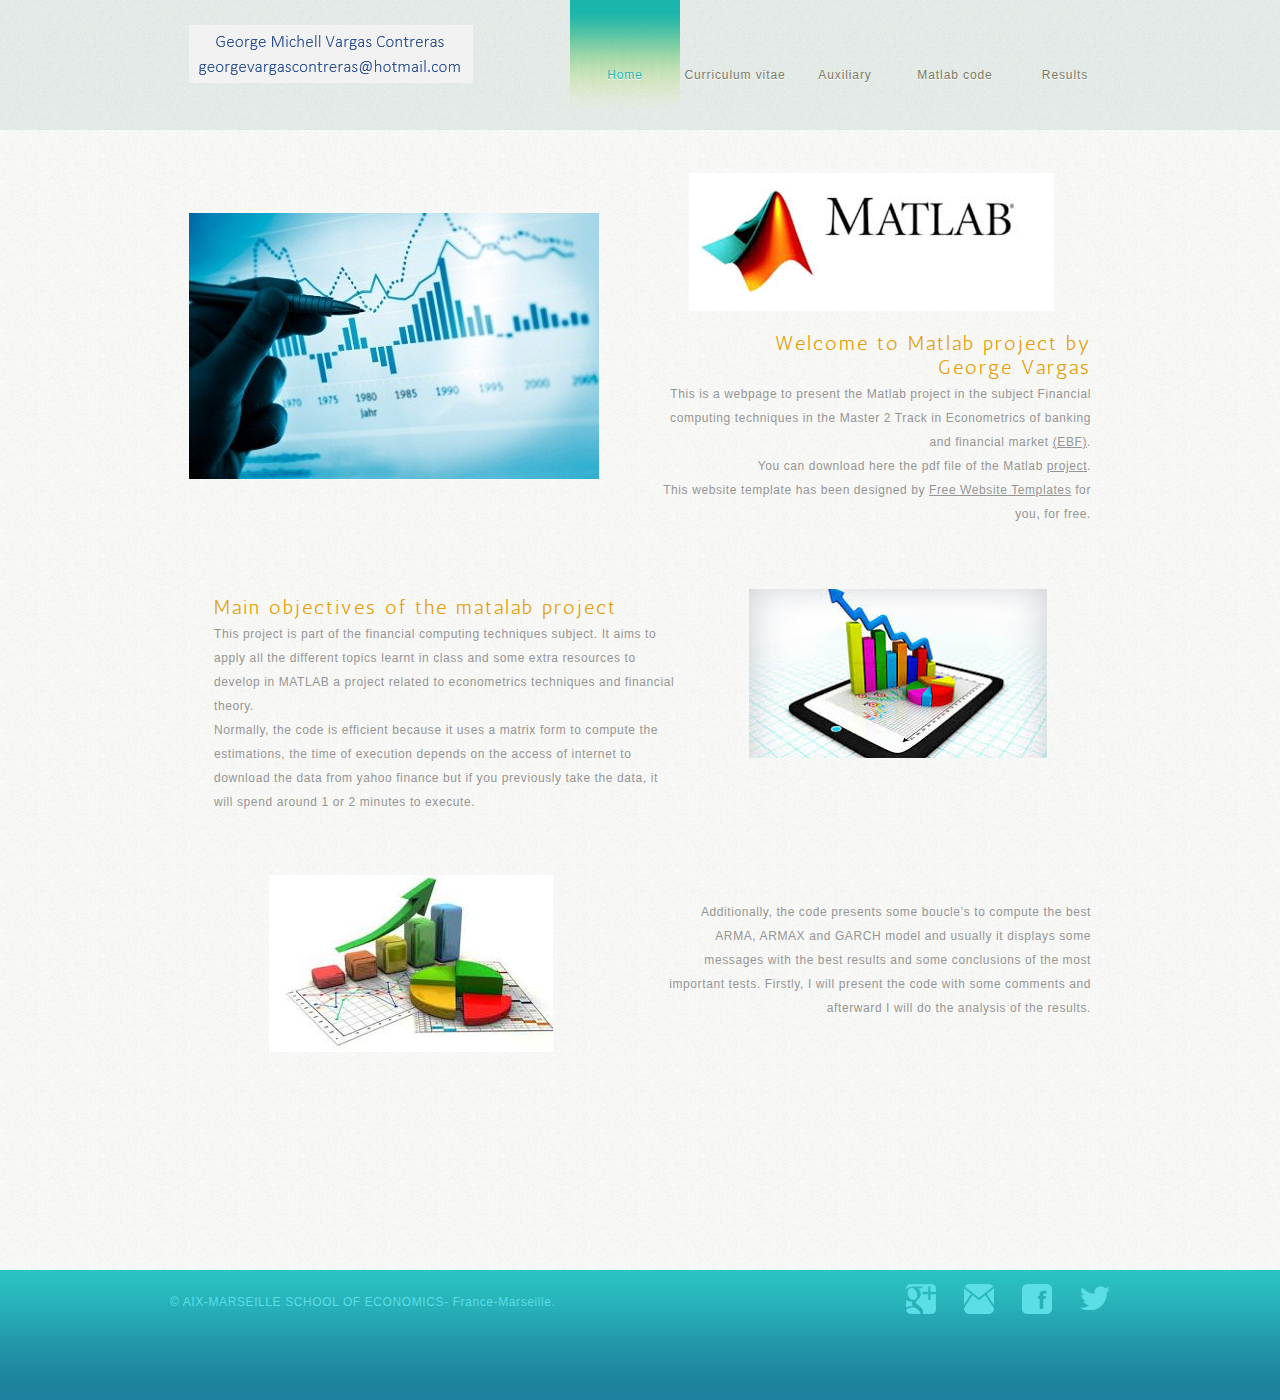
<file: index.html>
<!DOCTYPE html>
<!-- Website template by freewebsitetemplates.com -->
<html>
<head>
	<meta charset="UTF-8">
	<title>Matlab-project</title>
	<link rel="stylesheet" href="css/style.css" type="text/css">
</head>
<body>
	<div id="header">
		<div>			
			<a href="index.html" id="logo"><img src="images/icono.PNG" alt="logo"></a>
			<ul>
				<li class="selected">
					<a href="index.html">Home</a>
				</li>
				<li>
					<a href="curriculumvitae.html">Curriculum vitae</a>
				</li>
				<li>
					<a href="results.html">Auxiliary Functions</a>
				</li>
				<li>
					<a href="matlabcode.html">Matlab code</a>
				</li>
				<li>
					<a href="auxiliary.html">Results</a>
				</li>
			</ul>
		</div>
	</div>
	<div id="body" class="home">
		<div class="blog">
			<img src="images/Econometrics_in_Practice.jpg" alt="">
			<div>
			<img src="images/matlab.jpg" alt="">
			<h3>Welcome to Matlab project by George Vargas</h3>
			<p>
			This is  a webpage to present the Matlab project in the subject Financial computing techniques in the Master 2 Track  in Econometrics of banking and financial market <a href="https://amse-feg.univ-amu.fr/en/training-programs/master-amse?code=PRBSE5D1">(EBF)</a>. <br>
			You can download here the pdf file of the Matlab <a href="images/VargasGeorge-MatlabProjectM2 EBF_1st semester 2017.pdf">project</a>.<br>
			This website template has been designed by <a href="http://www.freewebsitetemplates.com/">Free Website Templates</a> for you, for free.<br> 
				</p>
			</div>
		</div>
		<div class="article">
			<div>
				<h3>Main objectives of the matalab project</h3>
				<p>
				This project is part of the financial computing techniques subject. It aims to apply all the different topics learnt in class and some extra resources to develop in MATLAB a project related to econometrics techniques and financial theory. <br>
				Normally, the code is efficient because it uses a matrix form to compute the estimations, the time of execution depends on the access of internet to download the data from yahoo finance but if you previously take the data, it will spend around 1 or 2 minutes to execute.<br>	
				</p>
			</div>
			<img src="images/grafica26.jpg" alt="">
		</div>
		<div class="news">
			<img src="images/grafica.jpg" alt="">
			<div>
				<p>
				Additionally, the code presents some boucle’s to compute the best ARMA, ARMAX and GARCH model and usually it displays some messages with the best results and some conclusions of the most important tests. Firstly, I will present the code with some comments and afterward I will do the analysis of the results. 
				</p>
				
			</div>
		</div>
	</div>
	<div id="footer">
		<div>
			<p>
				&#169;  AIX-MARSEILLE SCHOOL OF ECONOMICS- France-Marseille.
			</p>
			<div class="connect">
				<a href="https://www.google.fr/" id="googleplus">google+</a> <a href="http://www.freewebsitetemplates.com/misc/contact" id="contact">contact</a> <a href="https://www.linkedin.com/in/george-michell-vargas-contreras-967592109/" id="facebook">facebook</a> <a href="https://twitter.com/" id="twitter">twitter</a>
			</div>
		</div>
	</div>
</body>
</html>
</file>
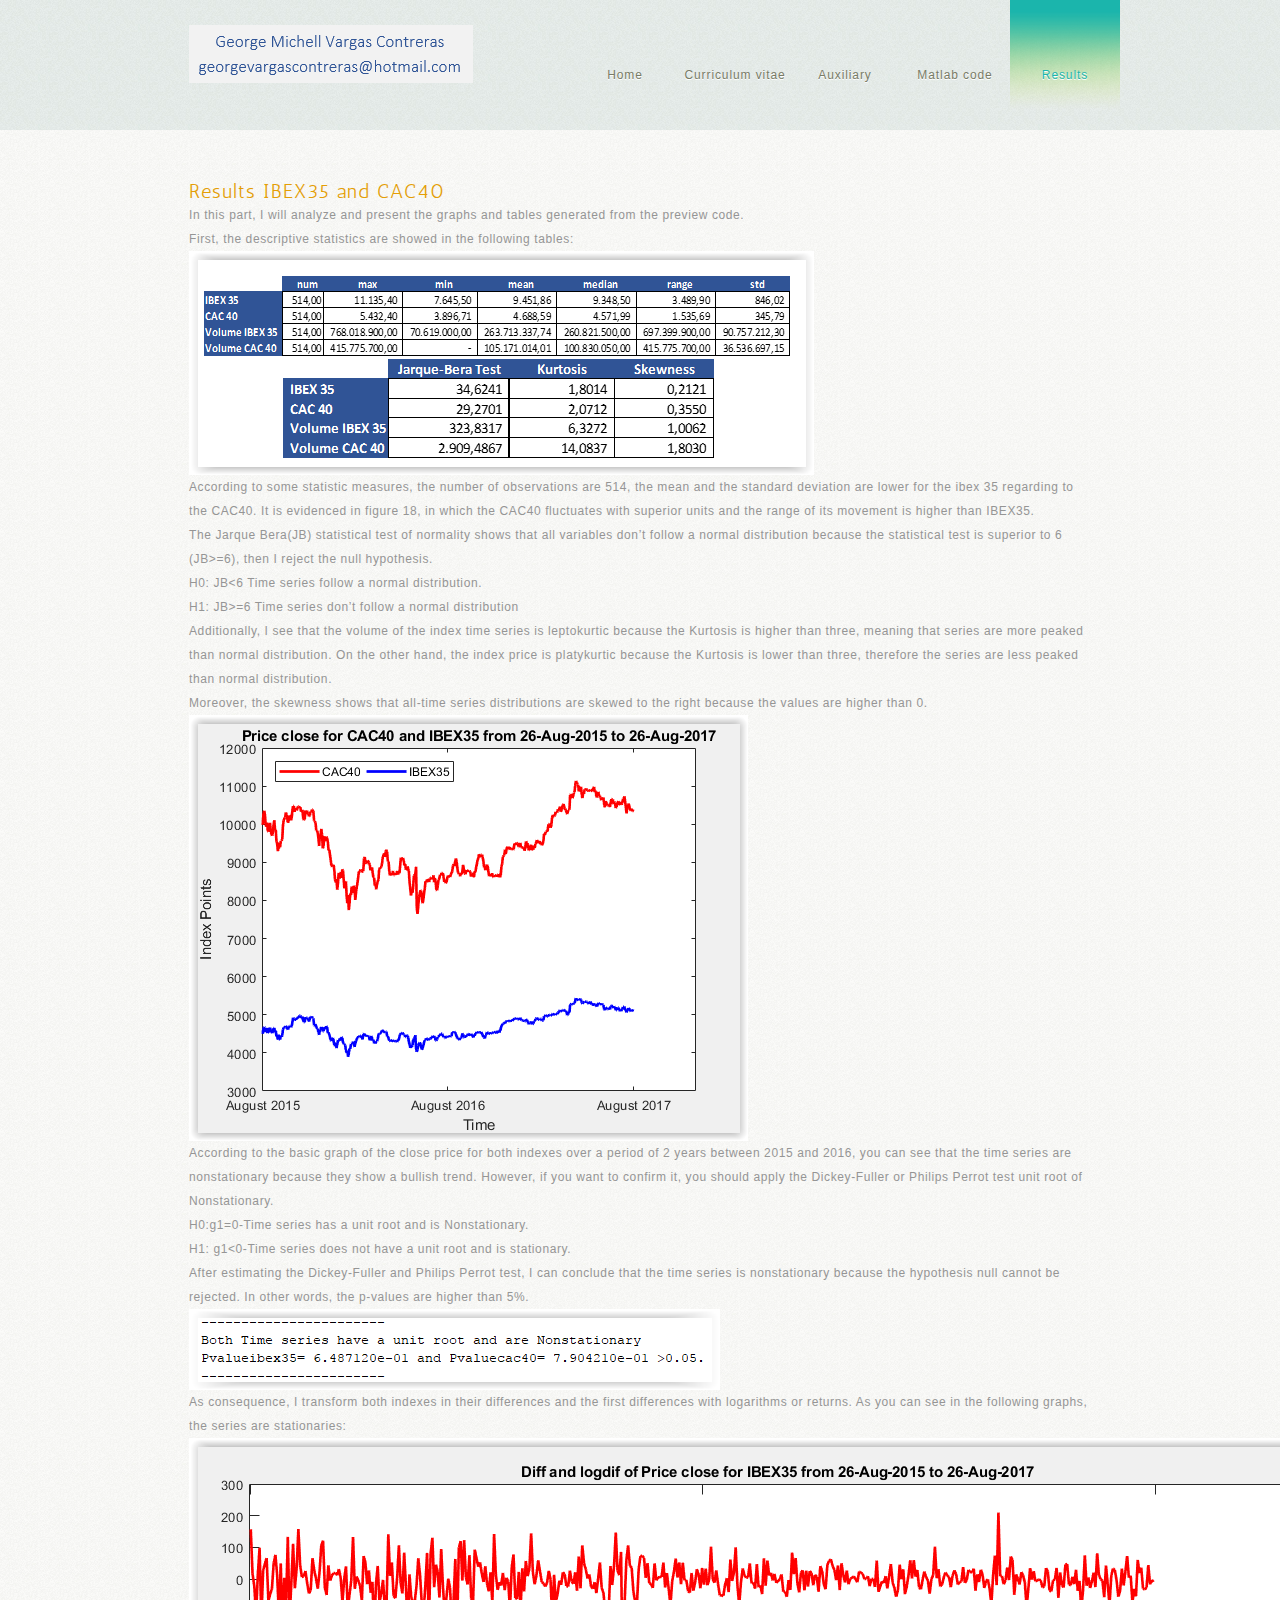
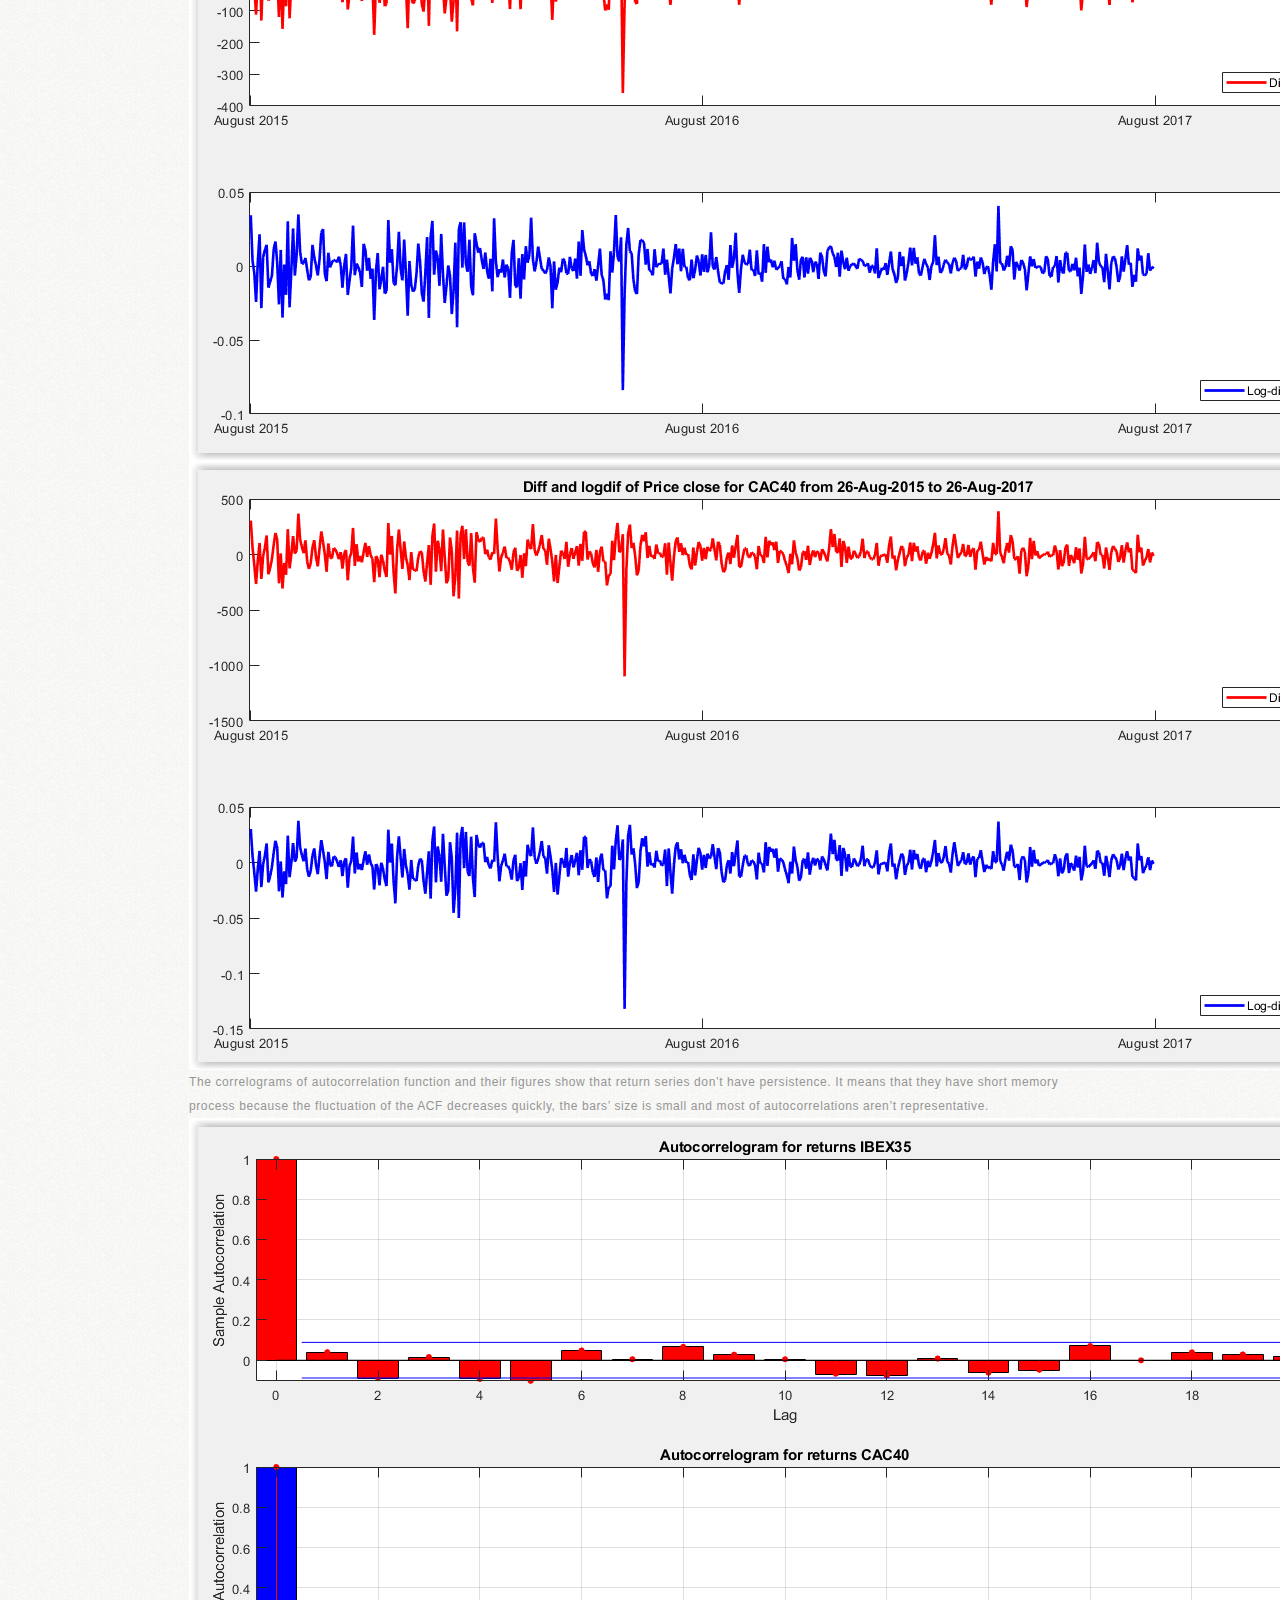
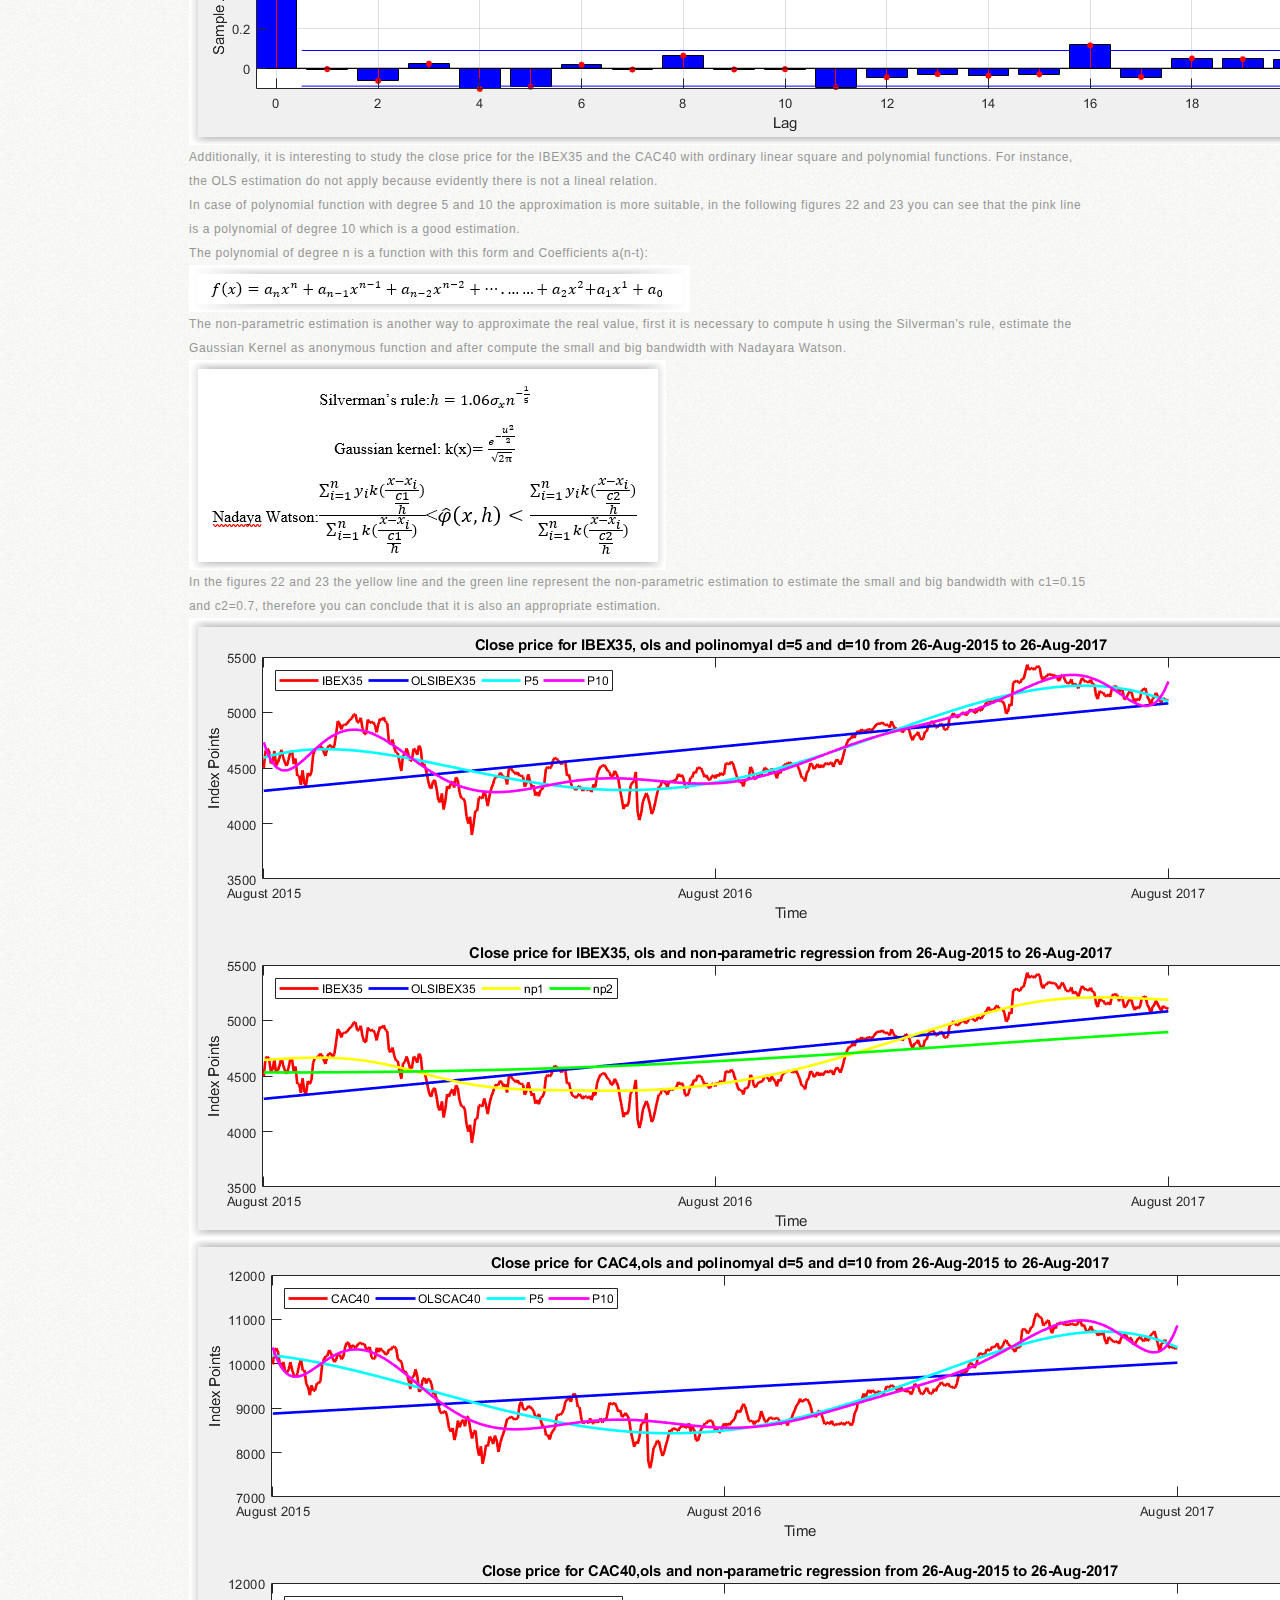
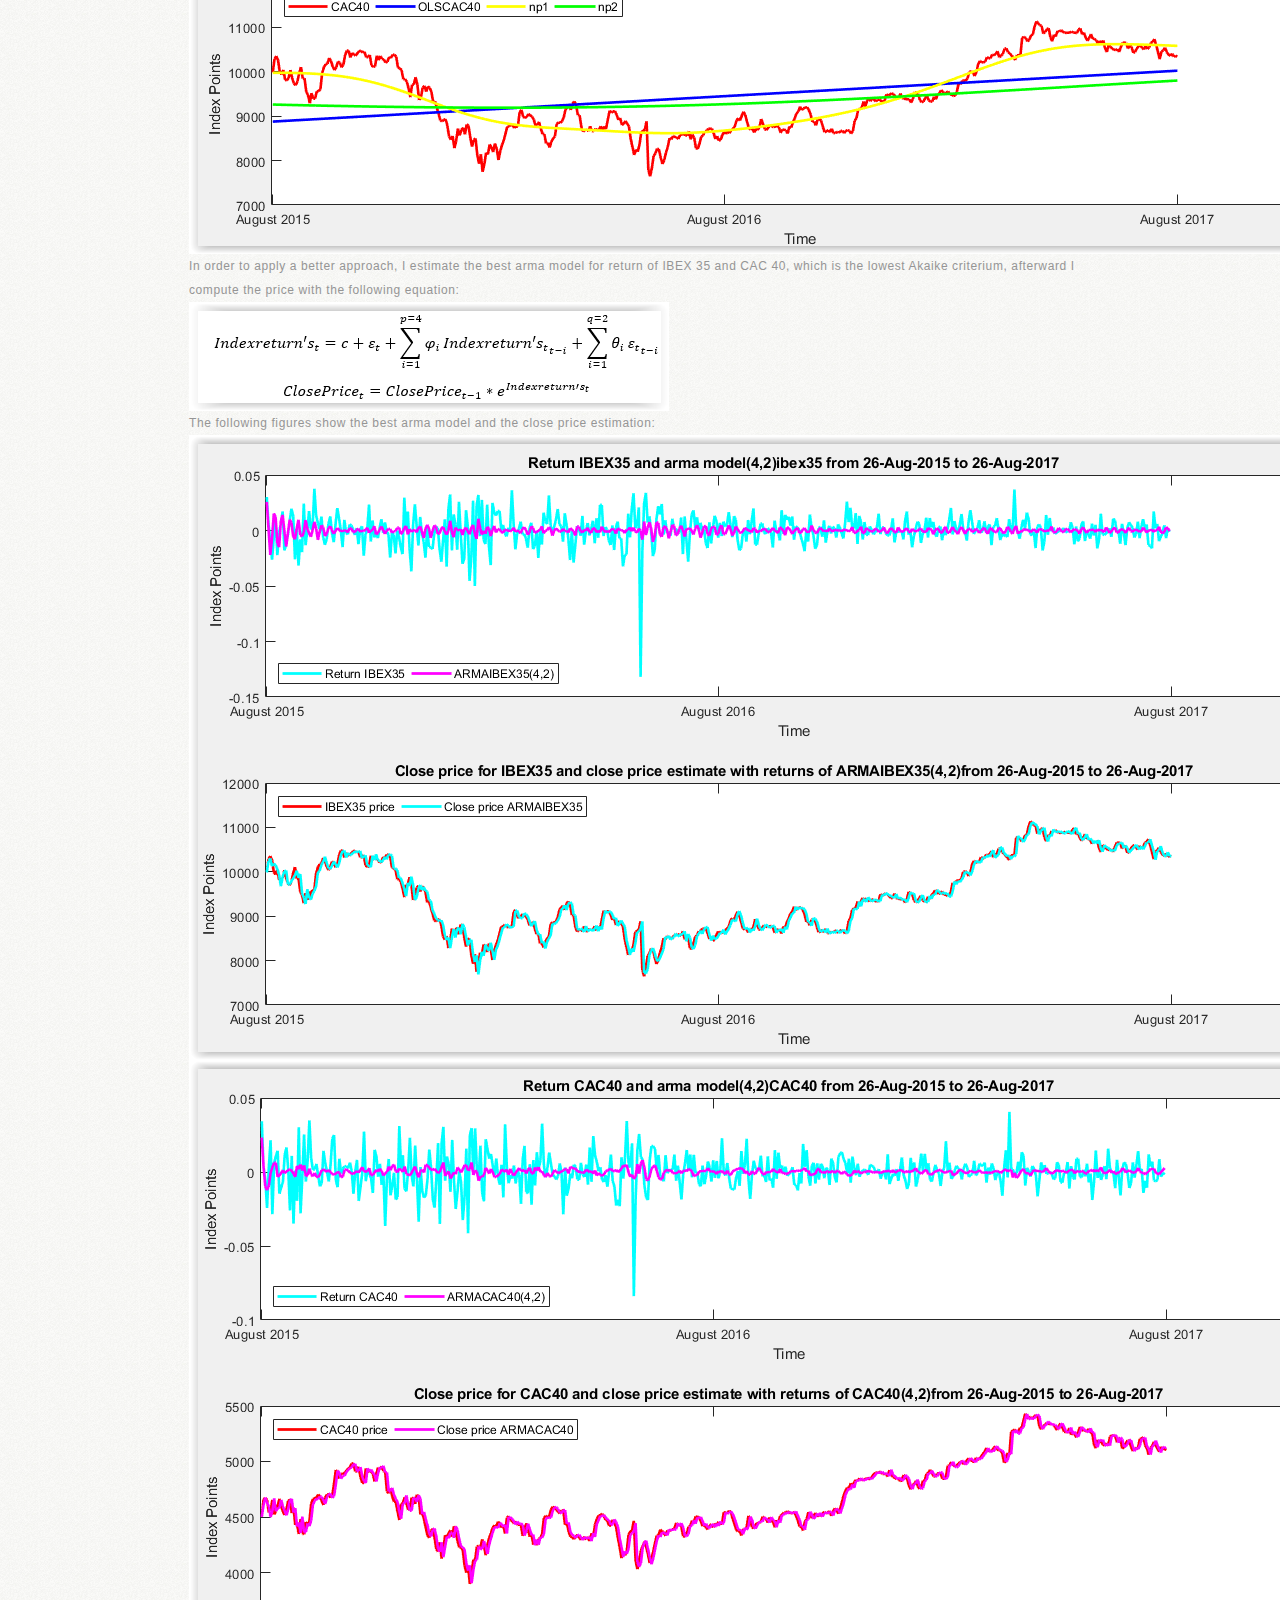
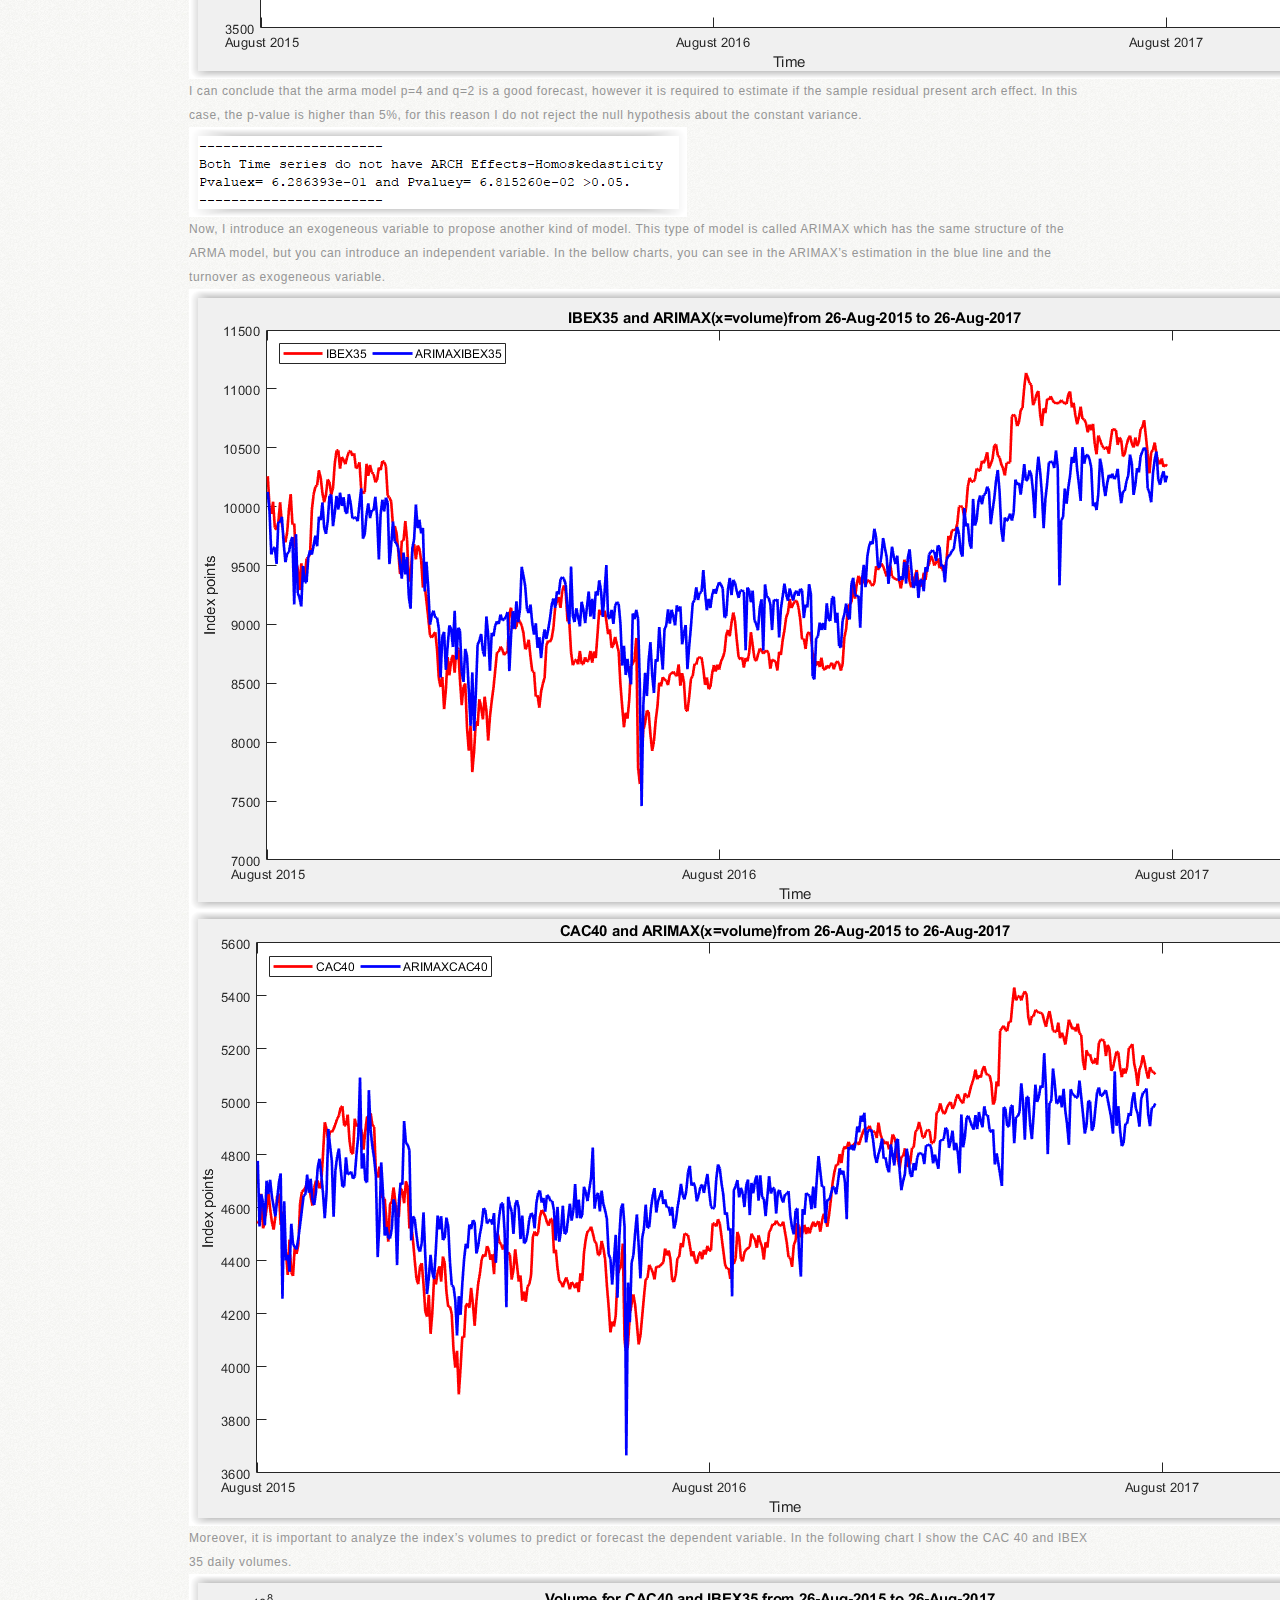
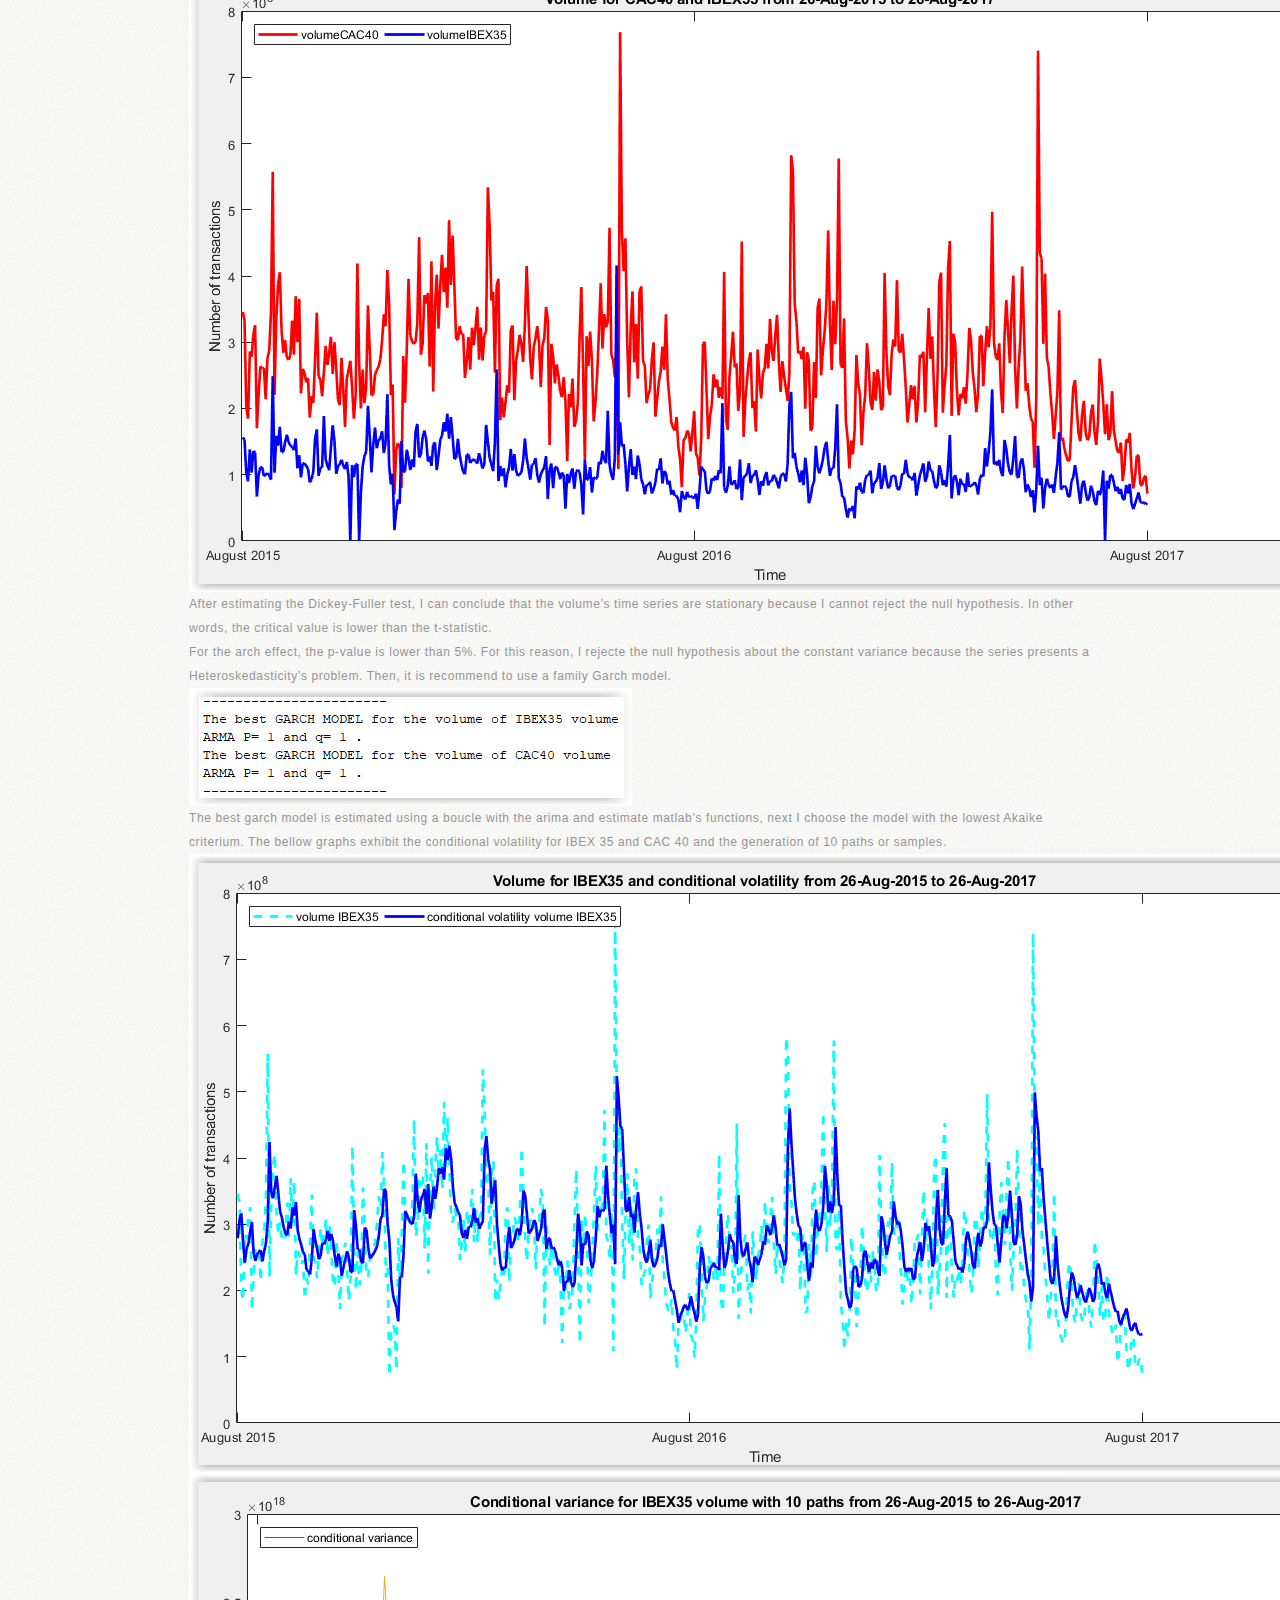
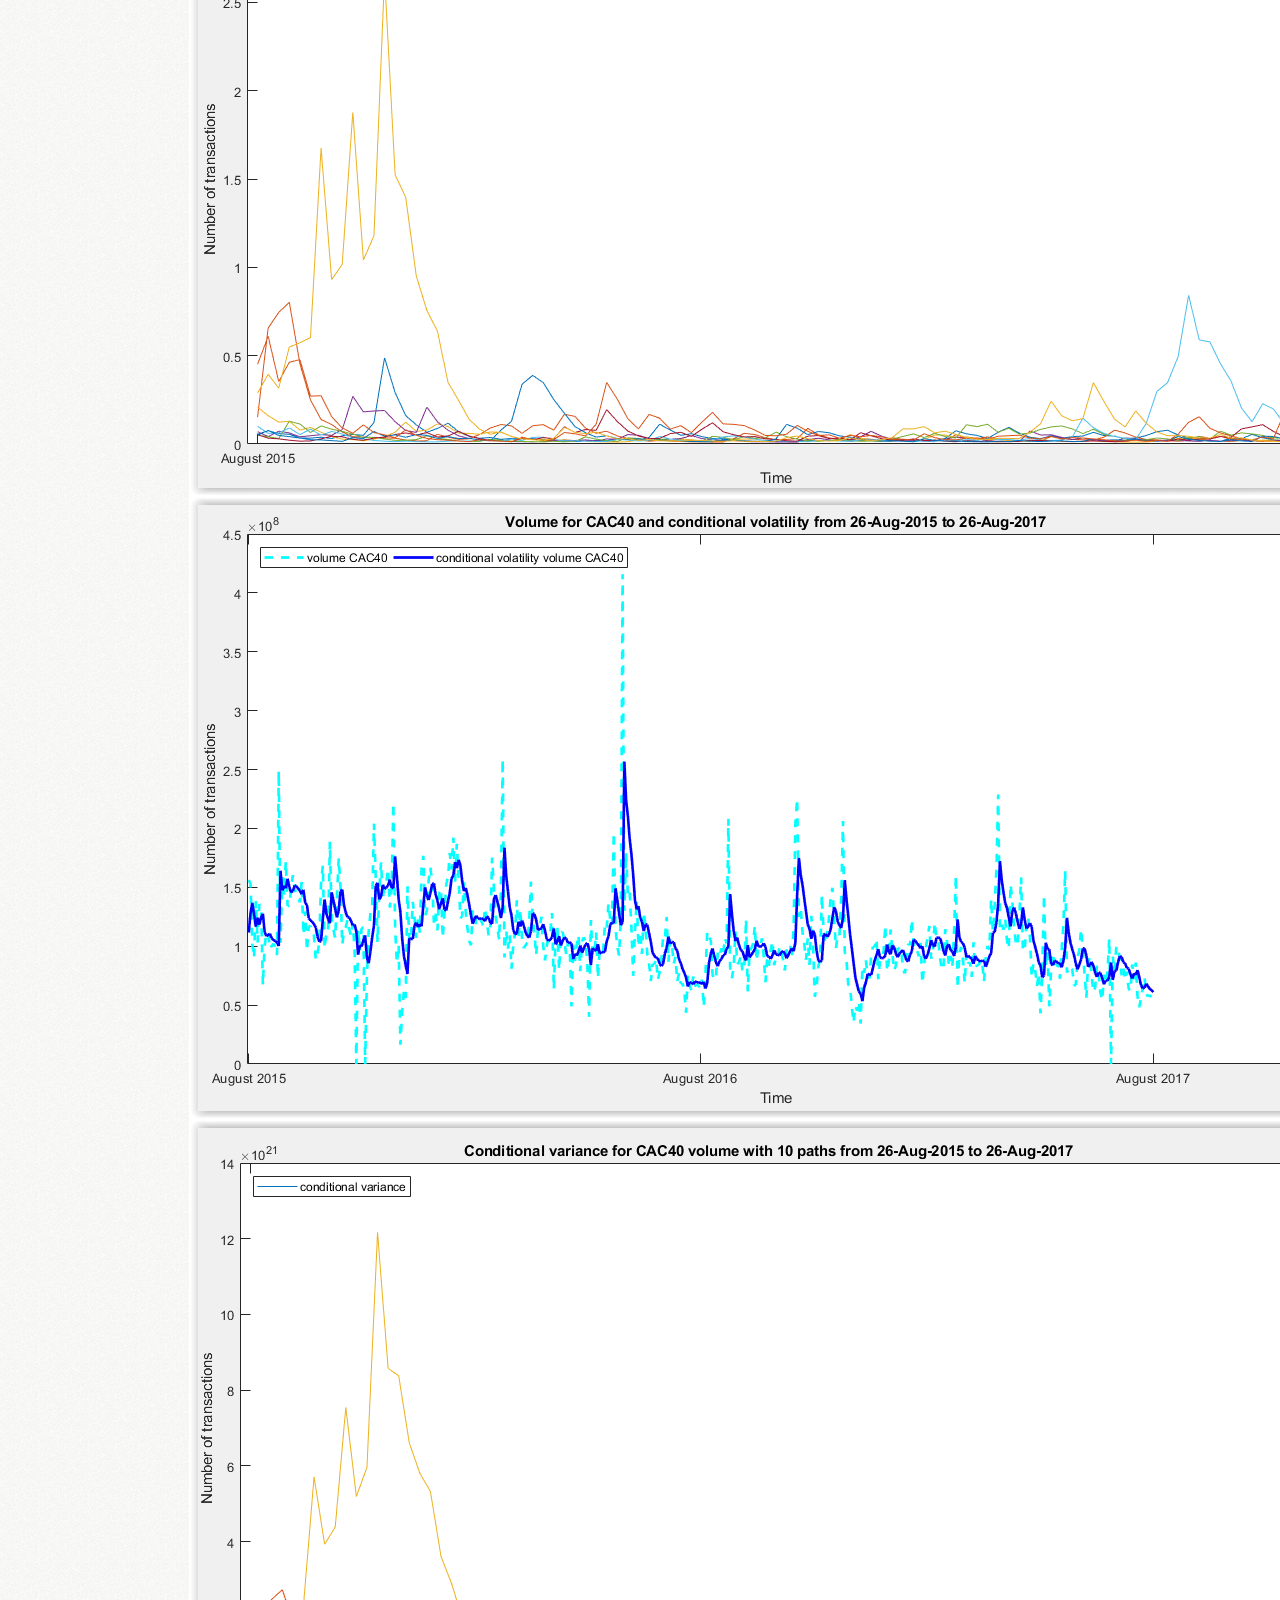
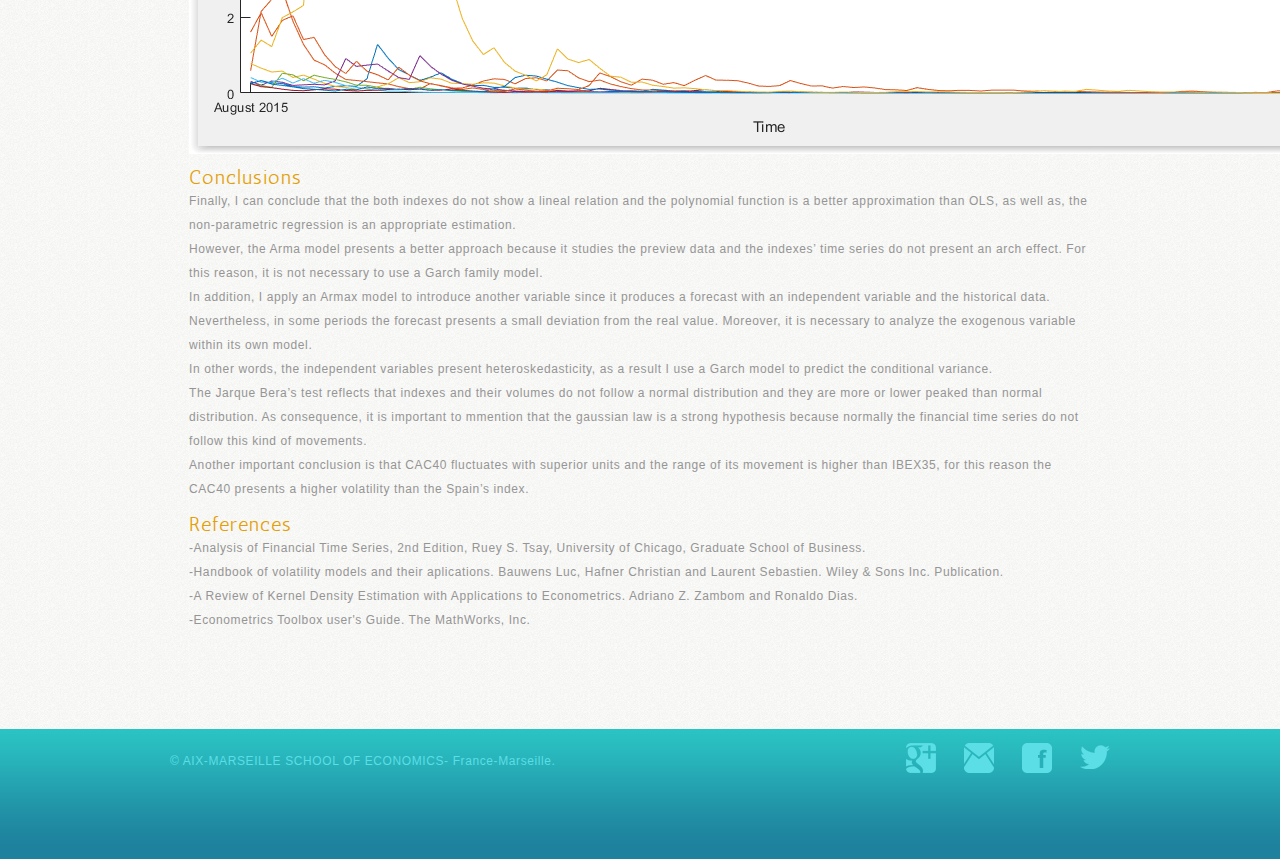
<file: auxiliary.html>
<!DOCTYPE html>
<!-- Website template by freewebsitetemplates.com -->
<html>
<head>
	<meta charset="UTF-8">
	<title>Matlab-project</title>
	<link rel="stylesheet" href="css/style.css" type="text/css">
</head>
<body>
	<div id="header">
		<div>
			<a href="index.html" id="logo"><img src="images/icono.PNG" alt="logo"></a>
			<ul>
				<li>
					<a href="index.html">Home</a>
				</li>
				<li>
					<a href="curriculumvitae.html">Curriculum vitae</a>
				</li>
				<li>
					<a href="results.html">Auxiliary Functions</a>
				</li>
				<li>
					<a href="matlabcode.html">Matlab code</a>
				</li>				
				<li class="selected">
					<a href="auxiliary.html">Results</a>
				</li>
			</ul>
		</div>
	</div>
	<div id="body" class="auxiliary">
		<h3>Results IBEX35 and CAC40</h3>
		<p>
		In this part, I will analyze and present the graphs and tables generated from the preview code.<br>
		First, the descriptive statistics are showed in the following tables:<br>
		<a href="auxiliary.html"><img src="images/StatsResults.png" alt=""></a> 	
		According to some statistic measures, the number of observations are 514, the mean and the standard deviation are lower for the ibex 35 regarding to the CAC40. It is evidenced in figure 18, in which the CAC40 fluctuates with superior units and the range of its movement is higher than IBEX35.  <br>
		The Jarque Bera(JB) statistical test of normality shows that all variables don’t follow a normal distribution because the statistical test is superior to 6 (JB>=6), then I reject the null hypothesis.<br>
		H0: JB<6    Time series follow a normal distribution.<br>
		H1: JB>=6 Time series don’t follow a normal distribution <br>	
		Additionally, I see that the volume of the index time series is leptokurtic because the Kurtosis is higher than three, meaning that series are more peaked than normal distribution. On the other hand, the index price is platykurtic because the Kurtosis is lower than three, therefore the series are less peaked than normal distribution. <br>	
		Moreover, the skewness shows that all-time series distributions are skewed to the right because the values are higher than 0.<br>
		<a href="auxiliary.html"><img src="images/PlotindexesResults.png" alt=""></a> 
		According to the basic graph of the close price for both indexes over a period of 2 years between 2015 and 2016, you can see that the time series are nonstationary because they show a bullish trend. However, if you want to confirm it, you should apply the Dickey-Fuller or Philips Perrot test unit root of Nonstationary. <br>
		H0:g1=0-Time series has a unit root and is Nonstationary. <br>
		H1: g1<0-Time series does not have a unit root and is stationary.<br>
		After estimating the Dickey-Fuller and Philips Perrot test, I can conclude that the time series is nonstationary because the hypothesis null cannot be rejected. In other words, the p-values are higher than 5%.<br>
		<a href="auxiliary.html"><img src="images/DFResults.png" alt=""></a> 
		As consequence, I transform both indexes in their differences and the first differences with logarithms or returns. As you can see in the following graphs, the series are stationaries: <br>	
		<a href="auxiliary.html"><img src="images/TransformationibexResults.png" alt=""></a>
		<a href="auxiliary.html"><img src="images/TransformationcacResults.png" alt=""></a> 	
		The correlograms of autocorrelation function and their figures show that return series don’t have persistence. It means that they have short memory process because the fluctuation of the ACF decreases quickly, the bars’ size is small and most of autocorrelations aren’t representative.<br>
		<a href="auxiliary.html"><img src="images/CorrelogramibexandcacResults.png" alt=""></a> 
		Additionally, it is interesting to study the close price for the IBEX35 and the CAC40 with ordinary linear square and polynomial functions. For instance, the OLS estimation do not apply because evidently there is not a lineal relation. <br>
		In case of polynomial function with degree 5 and 10 the approximation is more suitable, in the following figures 22 and 23 you can see that the pink line is a polynomial of degree 10 which is a good estimation.<br>	
		The polynomial of degree n is a function with this form and Coefficients a(n-t):<br>
		<a href="auxiliary.html"><img src="images/PolynomialFunctionsResults.png" alt=""></a> 
		The non-parametric estimation is another way to approximate the real value, first it is necessary to compute h using the Silverman’s rule, estimate the Gaussian Kernel as anonymous function and after compute the small and big bandwidth with Nadayara Watson. <br>
		<a href="auxiliary.html"><img src="images/NonparametricResults.png" alt=""></a> 
		In the figures 22 and 23 the yellow line and the green line represent the non-parametric estimation to estimate the small and big bandwidth with c1=0.15 and c2=0.7, therefore you can conclude that it is also an appropriate estimation. <br>
		<a href="auxiliary.html"><img src="images/GraphPolynomialandnonparametricibexResults.png" alt=""></a> 
		<a href="auxiliary.html"><img src="images/GraphPolynomialandnonparametriccacResults.png" alt=""></a> 	
		In order to apply a better approach, I estimate the best arma model for return of IBEX 35 and CAC 40, which is the lowest Akaike criterium, afterward I compute the price with the following equation:<br>
		<a href="auxiliary.html"><img src="images/ReturnsandclosepriceResults.png" alt=""></a> 
		The following figures show the best arma model and the close price estimation:<br>
		<a href="auxiliary.html"><img src="images/GrapharmaibexResults.png" alt=""></a>
		<a href="auxiliary.html"><img src="images/GrapharmacacResults.png" alt=""></a> 	
		I can conclude that the arma model p=4 and q=2 is a good forecast, however it is required to estimate if the sample residual present arch effect. In this case, the p-value is higher than 5%, for this reason I do not reject the null hypothesis about the constant variance.<br>
		<a href="auxiliary.html"><img src="images/ArchResults.png" alt=""></a> 
		Now, I introduce an exogeneous variable to propose another kind of model. This type of model is called ARIMAX which has the same structure of the ARMA model, but you can introduce an independent variable. In the bellow charts, you can see in the ARIMAX’s estimation in the blue line and the turnover as exogeneous variable.<br>
		<a href="auxiliary.html"><img src="images/GrapharimaxibexResults.png" alt=""></a> 
		<a href="auxiliary.html"><img src="images/GrapharimaxcacResults.png" alt=""></a> 
		Moreover, it is important to analyze the index’s volumes to predict or forecast the dependent variable.  In the following chart I show the CAC 40 and IBEX 35 daily volumes.<br>
		<a href="auxiliary.html"><img src="images/PlotvolumeResults.png" alt=""></a> 
		After estimating the Dickey-Fuller test, I can conclude that the volume’s time series are stationary because I cannot reject the null hypothesis. In other words, the critical value is lower than the t-statistic.<br>
		For the arch effect, the p-value is lower than 5%. For this reason, I rejecte the null hypothesis about the constant variance because the series presents a Heteroskedasticity’s problem. Then, it is recommend to use a family Garch model.<br>	
		<a href="auxiliary.html"><img src="images/ThebestgarchmodelResults.png" alt=""></a> 
		The best garch model is estimated using a boucle with the arima and estimate matlab’s functions, next I choose the model with the lowest Akaike criterium. The bellow graphs exhibit the conditional volatility for IBEX 35 and CAC 40 and the generation of 10 paths or samples.<br>
		<a href="auxiliary.html"><img src="images/ConditionalvolatilityibexResults.png" alt=""></a> 
		<a href="auxiliary.html"><img src="images/ConditionalvarianceibexResults.png" alt=""></a> 
		<a href="auxiliary.html"><img src="images/ConditionalvolatilitycacResults.png" alt=""></a> 
		<a href="auxiliary.html"><img src="images/ConditionalvariancecacResults.png" alt=""></a> 	
		</p>
		<h3>Conclusions</h3>
		<p>
		Finally, I can conclude that the both indexes do not show a lineal relation and the polynomial function is a better approximation than OLS, as well as, the non-parametric regression is an appropriate estimation.<br>
		However, the Arma model presents a better approach because it studies the preview data and the indexes’ time series do not present an arch effect. For this reason, it is not necessary to use a Garch family model.<br>
		In addition, I apply an Armax model to introduce another variable since it produces a forecast with an independent variable and the historical data. Nevertheless, in some periods the forecast presents a small deviation from the real value. Moreover, it is necessary to analyze the exogenous variable within its own model.<br>
		In other words, the independent variables present heteroskedasticity, as a result I use a Garch model to predict the conditional variance.<br>
		The Jarque Bera’s test reflects that indexes and their volumes do not follow a normal distribution and they are more or lower peaked than normal distribution. As consequence, it is important to mmention that the gaussian law is a strong hypothesis because normally the financial time series do not follow this kind of movements.<br>
		Another important conclusion is that CAC40 fluctuates with superior units and the range of its movement is higher than IBEX35, for this reason the CAC40 presents a higher volatility than the Spain’s index.<br>	
		</p>
		<h3>References</h3>
		<p>
		-Analysis of Financial Time Series, 2nd Edition, Ruey S. Tsay, University of Chicago, Graduate School of Business.<br>
		-Handbook of volatility models and their aplications. Bauwens Luc, Hafner Christian and Laurent Sebastien. Wiley & Sons Inc. Publication. <br>
		-A Review of Kernel Density Estimation with Applications to Econometrics. Adriano Z. Zambom    and   Ronaldo Dias. <br>
		-Econometrics Toolbox user's Guide. The MathWorks, Inc.<br>	
		</p>
		
	</div>
	<div id="footer">
		<div>
			<p>
				&#169; AIX-MARSEILLE SCHOOL OF ECONOMICS- France-Marseille.
			</p>
			<div class="connect">
				<a href="http://freewebsitetemplates.com/go/googleplus/" id="googleplus">google+</a> <a href="http://www.freewebsitetemplates.com/misc/contact" id="contact">contact</a> <a href="http://freewebsitetemplates.com/go/facebook/" id="facebook">facebook</a> <a href="http://freewebsitetemplates.com/go/twitter/" id="twitter">twitter</a>
			</div>
		</div>
	</div>
</body>
</html>
</file>
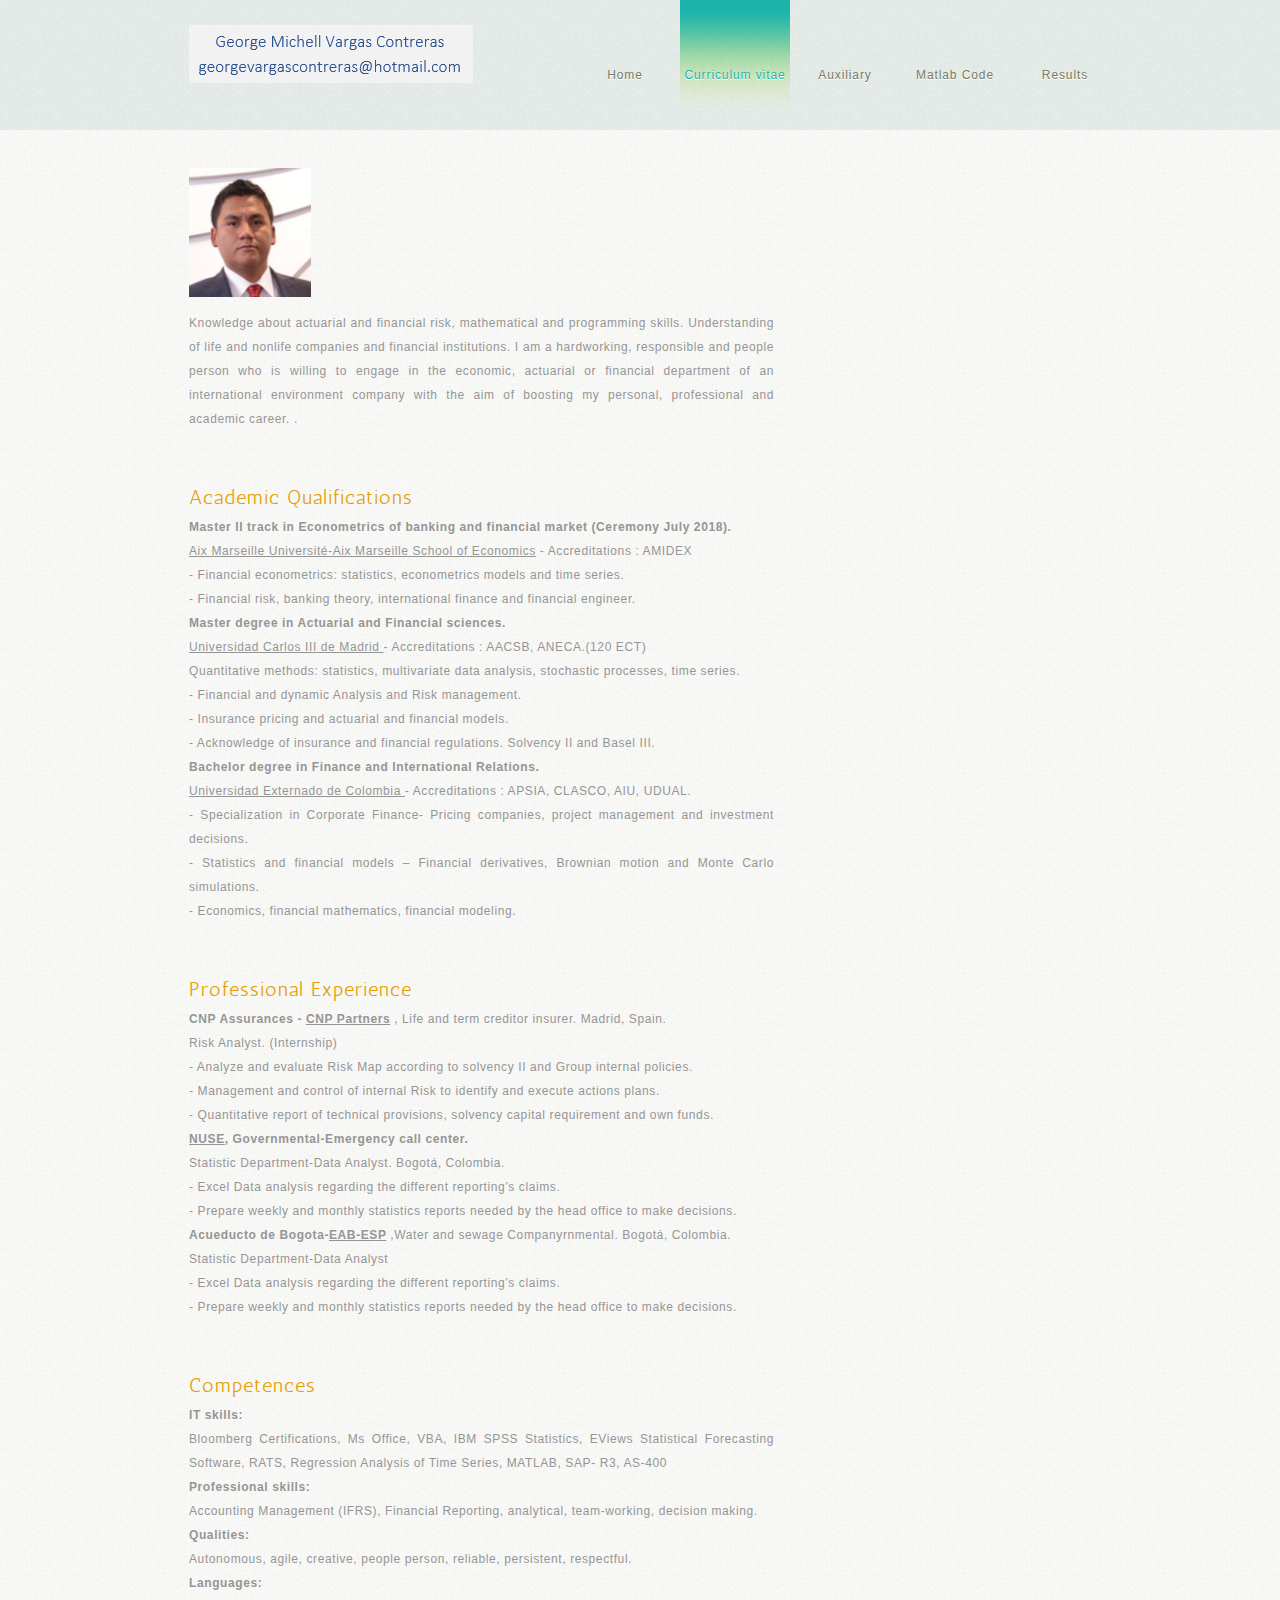
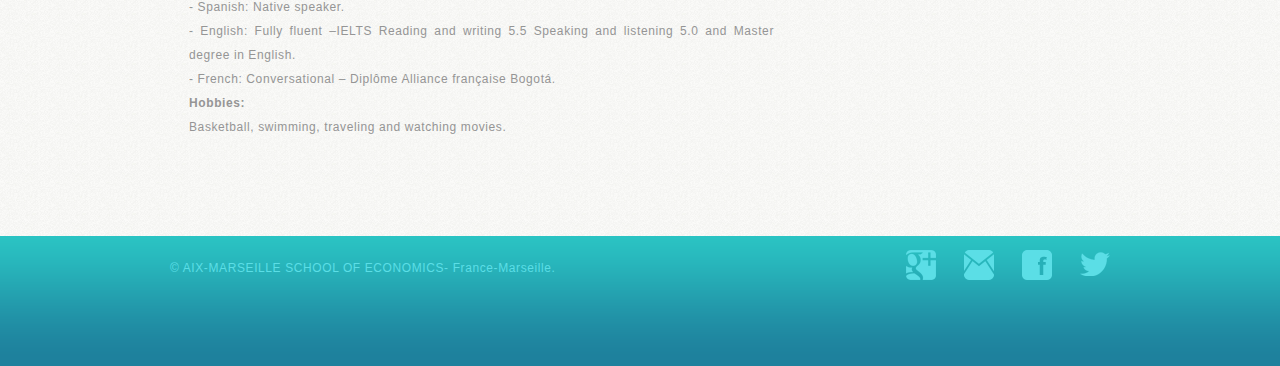
<file: curriculumvitae.html>
<!DOCTYPE html>
<!-- Website template by freewebsitetemplates.com -->
<html>
<head>
	<meta charset="UTF-8">
	<title>Matlab-project</title>
	<link rel="stylesheet" href="css/style.css" type="text/css">
</head>
<body>
	<div id="header">
		<div>
			<a href="index.html" id="logo"><img src="images/icono.PNG" alt="logo"></a>
			<ul>
				<li>
					<a href="index.html">Home</a>
				</li>
				<li class="selected">
					<a href="curriculumvitae.html">Curriculum vitae</a>
				</li>
				<li>
					<a href="results.html">Auxiliary Functions</a>
				</li>
				<li>
					<a href="matlabcode.html">Matlab Code</a>
				</li>
				<li>
					<a href="auxiliary.html">Results</a>
				</li>
			</ul>
		</div>
	</div>
	<div id="body" class="curriculumvitae">
		<a href="curriculumvitae".html"><img src="images/Foto_perfil.png" alt=""></a>	
		<ul>
			<li>
			<div>
					<h3></h3>
					<p>
					Knowledge about actuarial and financial risk, mathematical and programming skills. Understanding of life and nonlife companies and financial institutions. I am a hardworking, responsible and people person who is willing to engage in the economic, actuarial or financial department of an international environment company with the aim of boosting my personal, professional and academic career. </a>.
					</p>
			</div>
			</li>
			<li>
				<div>
					<h3>Academic Qualifications</h3>
					<p>
					 <b> Master II track in Econometrics of banking and financial market (Ceremony July 2018).</b> <br> <a href="https://amse-feg.univ-amu.fr/en">Aix Marseille Université-Aix Marseille School of Economics</a> - Accreditations : AMIDEX <br> - Financial econometrics: statistics, econometrics models and time series. <br> - Financial risk, banking theory, international finance and financial engineer. <br/>
					 <b> Master degree in Actuarial and Financial sciences. </b> <br> <a href="https://www.uc3m.es/Home">Universidad Carlos III de Madrid </a>- Accreditations : AACSB, ANECA.(120 ECT) <br> Quantitative methods: statistics, multivariate data analysis, stochastic processes, time series. <br> - Financial and dynamic Analysis and Risk management. <br> - Insurance pricing and actuarial and financial models.<br> - Acknowledge of insurance and financial regulations. Solvency II and Basel III. <br/> 
				         <b> Bachelor degree in Finance and International Relations. </b> <br> <a href="https://www.uexternado.edu.co/en/">Universidad Externado de Colombia </a>- Accreditations : APSIA, CLASCO, AIU, UDUAL. <br> - Specialization in Corporate Finance- Pricing companies, project management and investment decisions. <br> - Statistics and financial models – Financial derivatives, Brownian motion and Monte Carlo simulations. <br> - Economics, financial mathematics, financial modeling. <br/>
					</p>
				</div>
			</li>
			<li>
				<div>
					<h3>Professional Experience</h3>
					<p>
					<b>CNP Assurances - <a href="https://www.cnppartners.es/">CNP Partners</a> </b>, Life and term creditor insurer. Madrid, Spain. <br> Risk Analyst. (Internship) <br> - Analyze and evaluate Risk Map according to solvency II and Group internal policies. <br> - Management and control of internal Risk to identify and execute actions plans. <br> - Quantitative report of technical provisions, solvency capital requirement and own funds. <br/>
				        <b> <a href="http://123bogota.gov.co/">NUSE</a>, Governmental-Emergency call center.</b> <br> Statistic Department-Data Analyst. Bogotá, Colombia. <br> - Excel Data analysis regarding the different reporting’s claims. <br> - Prepare weekly and monthly statistics reports needed by the head office to make decisions. <br/>
					<b> Acueducto de Bogota-<a href="http://www.acueducto.com.co/wpsv61/wps/portal">EAB-ESP</a> </b>,Water and sewage Companyrnmental. Bogotá, Colombia. <br> Statistic Department-Data Analyst <br> - Excel Data analysis regarding the different reporting’s claims. <br> - Prepare weekly and monthly statistics reports needed by the head office to make decisions. <br/> 
					</p>
				</div>
			</li>
			<li>
				<div>
					<h3>Competences</h3>
					<p>
					<b> IT skills:</b><br> Bloomberg Certifications, Ms Office, VBA, IBM SPSS Statistics, EViews Statistical Forecasting Software, RATS, Regression Analysis of Time Series, MATLAB, SAP- R3, AS-400 <br/> 
					<b> Professional skills:</b><br>Accounting Management (IFRS), Financial Reporting, analytical, team-working, decision making.<br/>
					<b> Qualities: </b><br> Autonomous, agile, creative, people person, reliable, persistent, respectful. <br/>
					<b> Languages: </b><br> - Spanish: Native speaker. <br> - English: Fully fluent –IELTS Reading and writing 5.5 Speaking and listening 5.0 and Master degree in English.<br> - French: Conversational – Diplôme Alliance française Bogotá. <br/>
					<b> Hobbies: </b><br> Basketball, swimming, traveling and watching movies.<br/>
					</p>
				</div>
			</li>
		</ul>
	</div>
	<div id="footer">
		<div>
			<p>
				&#169; AIX-MARSEILLE SCHOOL OF ECONOMICS- France-Marseille.
			</p>
			<div class="connect">
				<a href="https://www.google.fr/" id="googleplus">google+</a> <a href="http://www.freewebsitetemplates.com/misc/contact" id="contact">contact</a> <a href="https://www.facebook.com/" id="facebook">facebook</a> <a href="https://twitter.com/" id="twitter">twitter</a>
			</div>
		</div>
	</div>
</body>
</html>
</file>
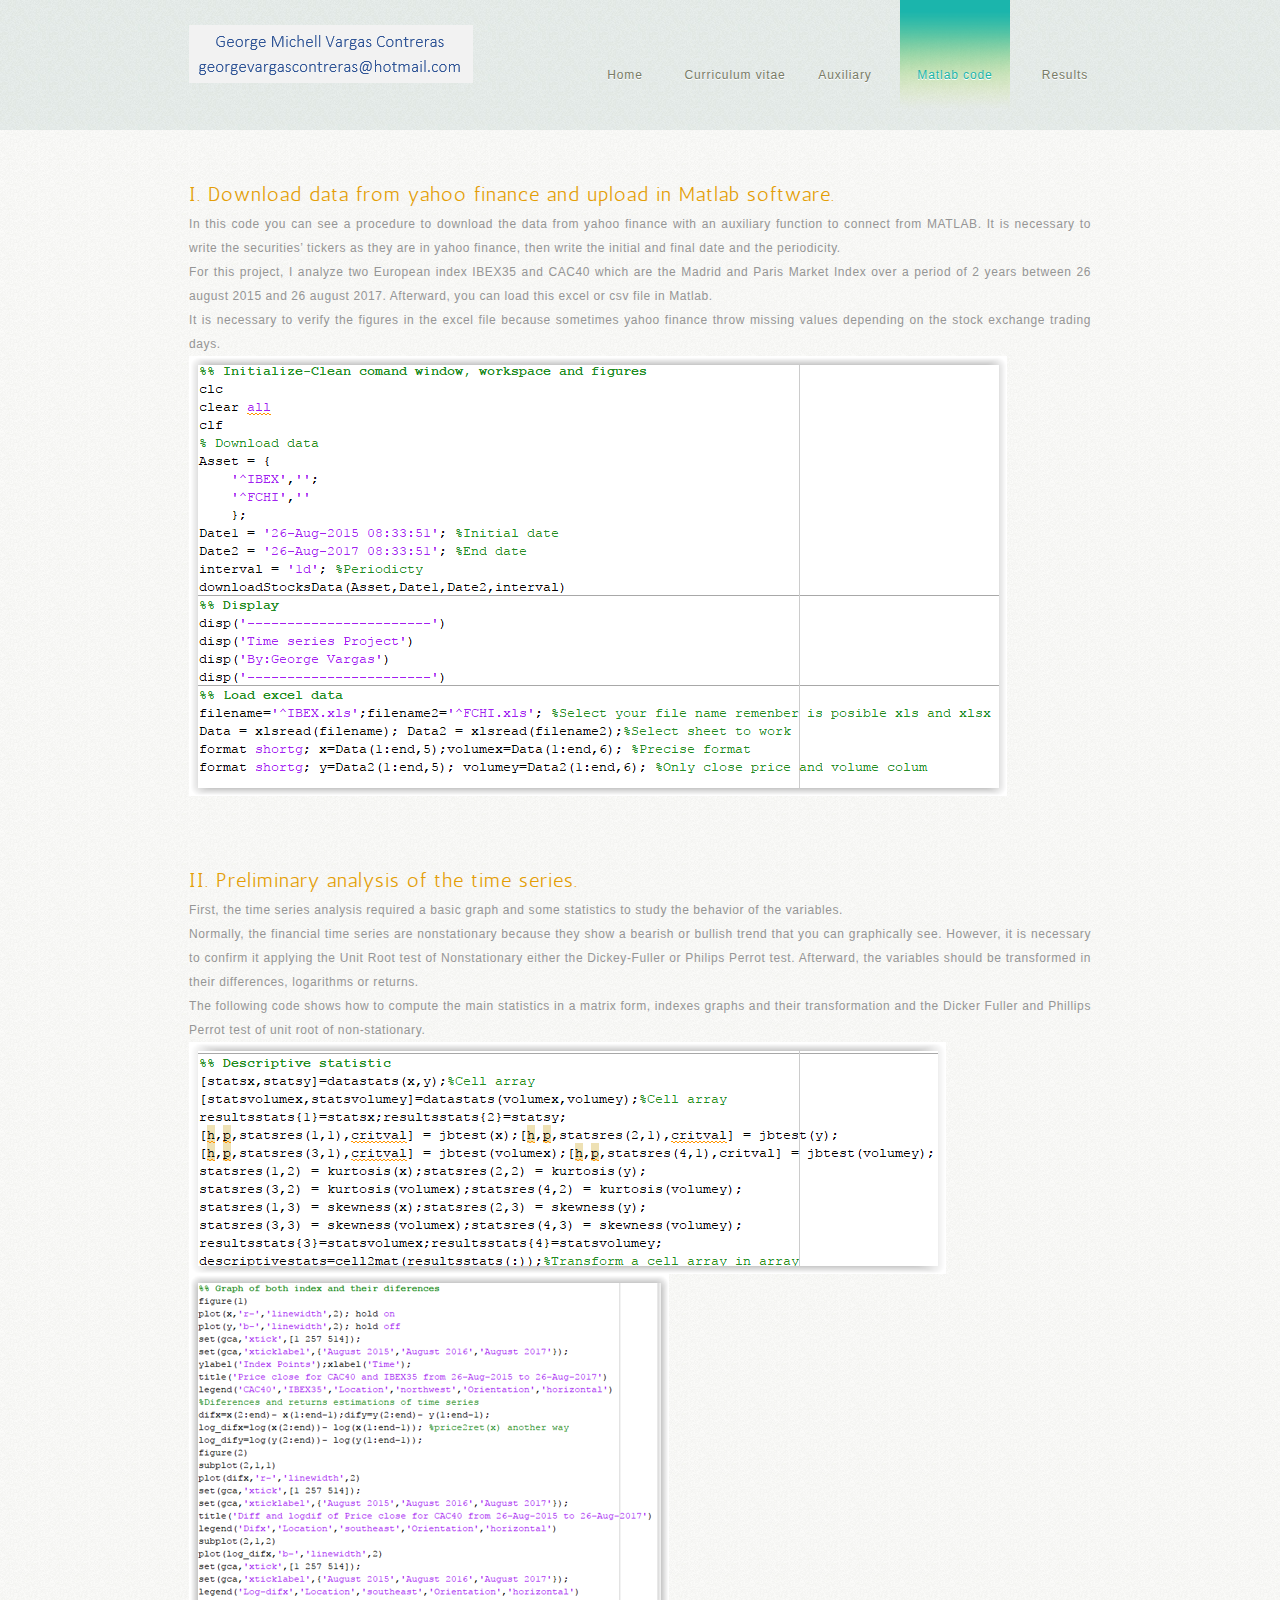
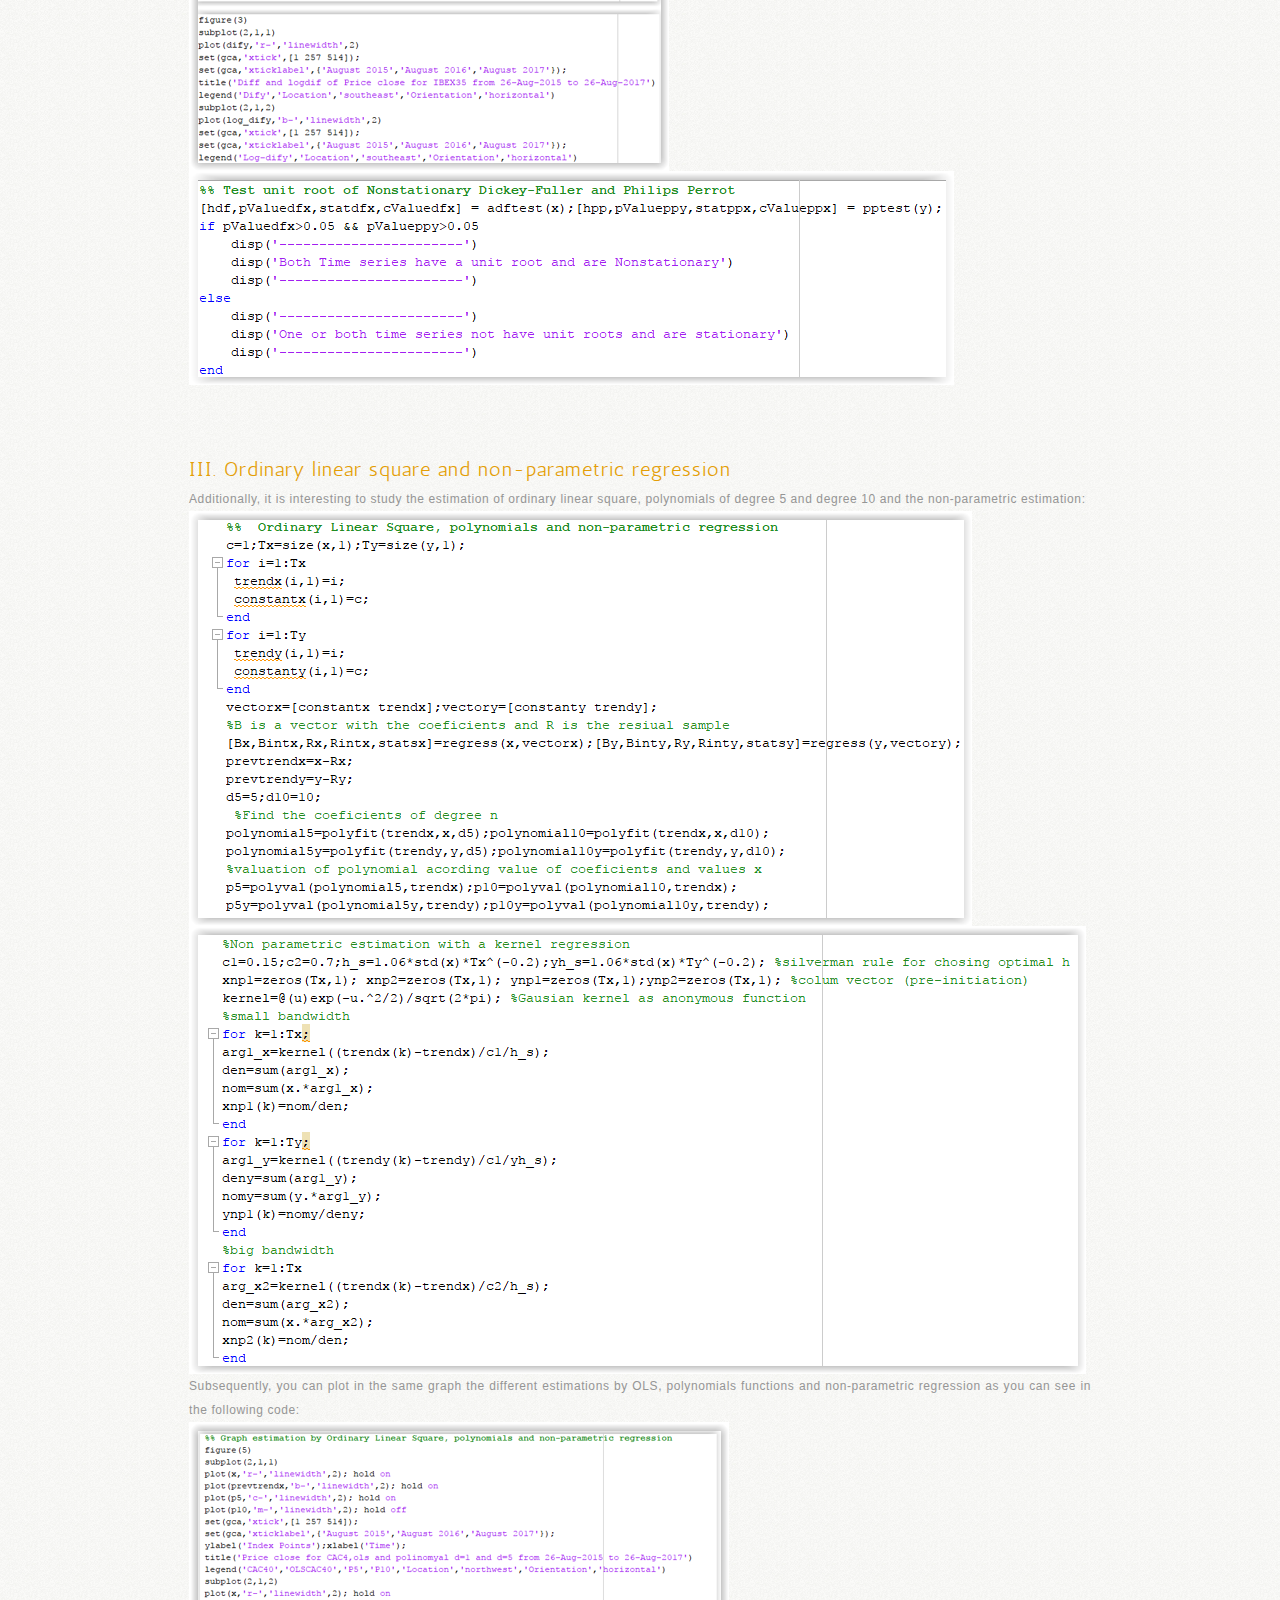
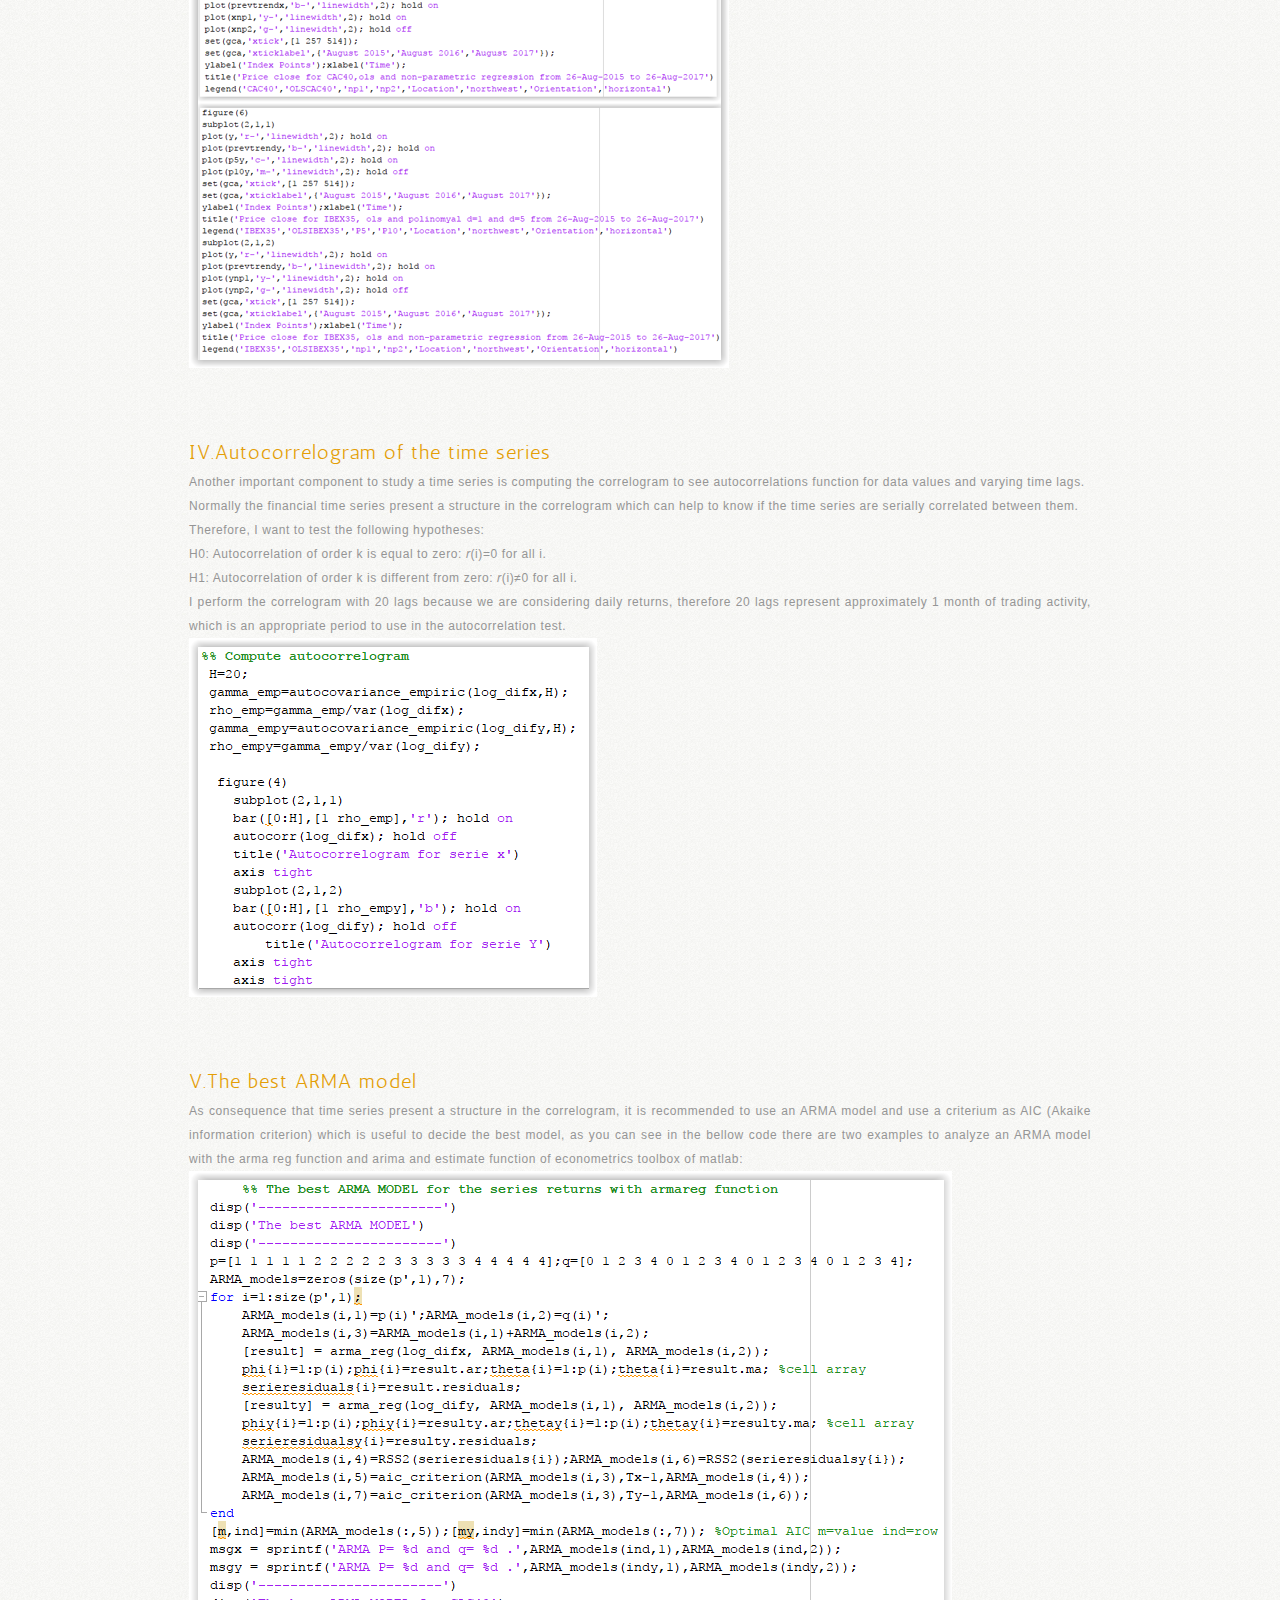
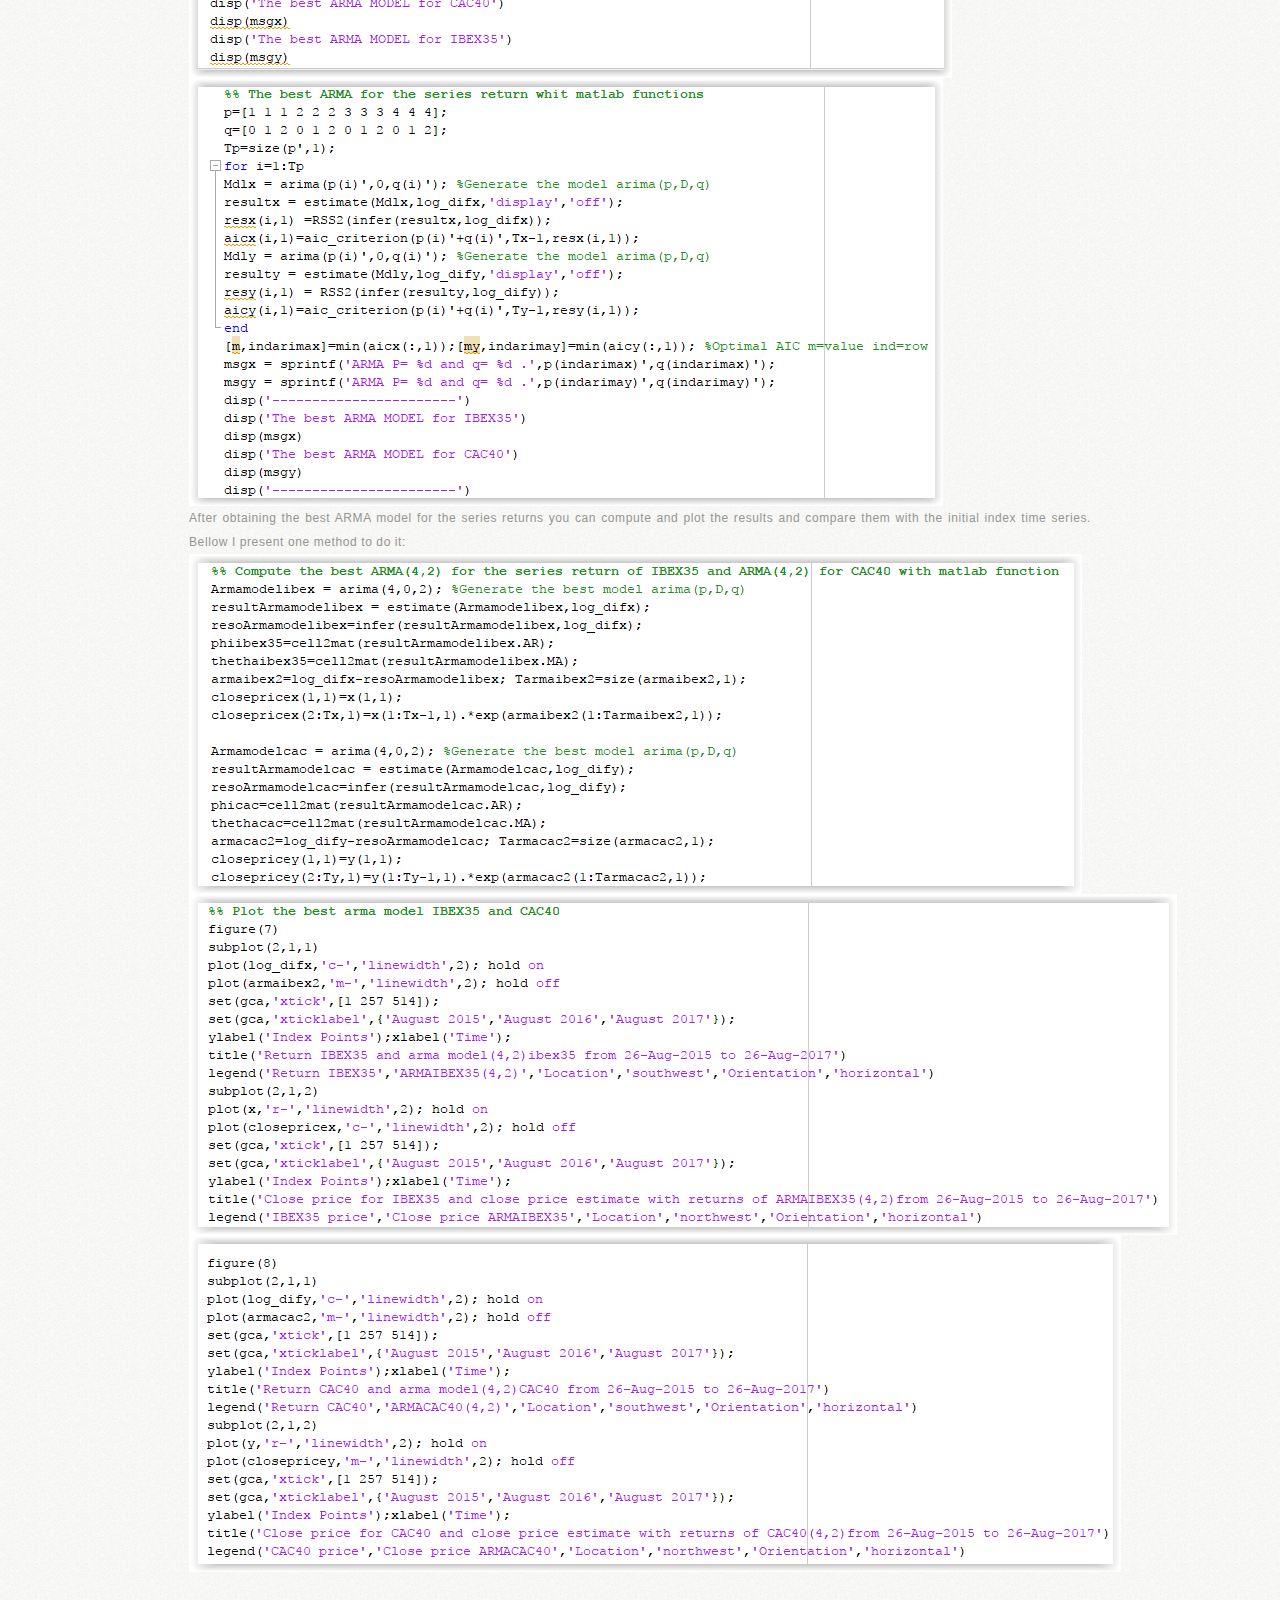
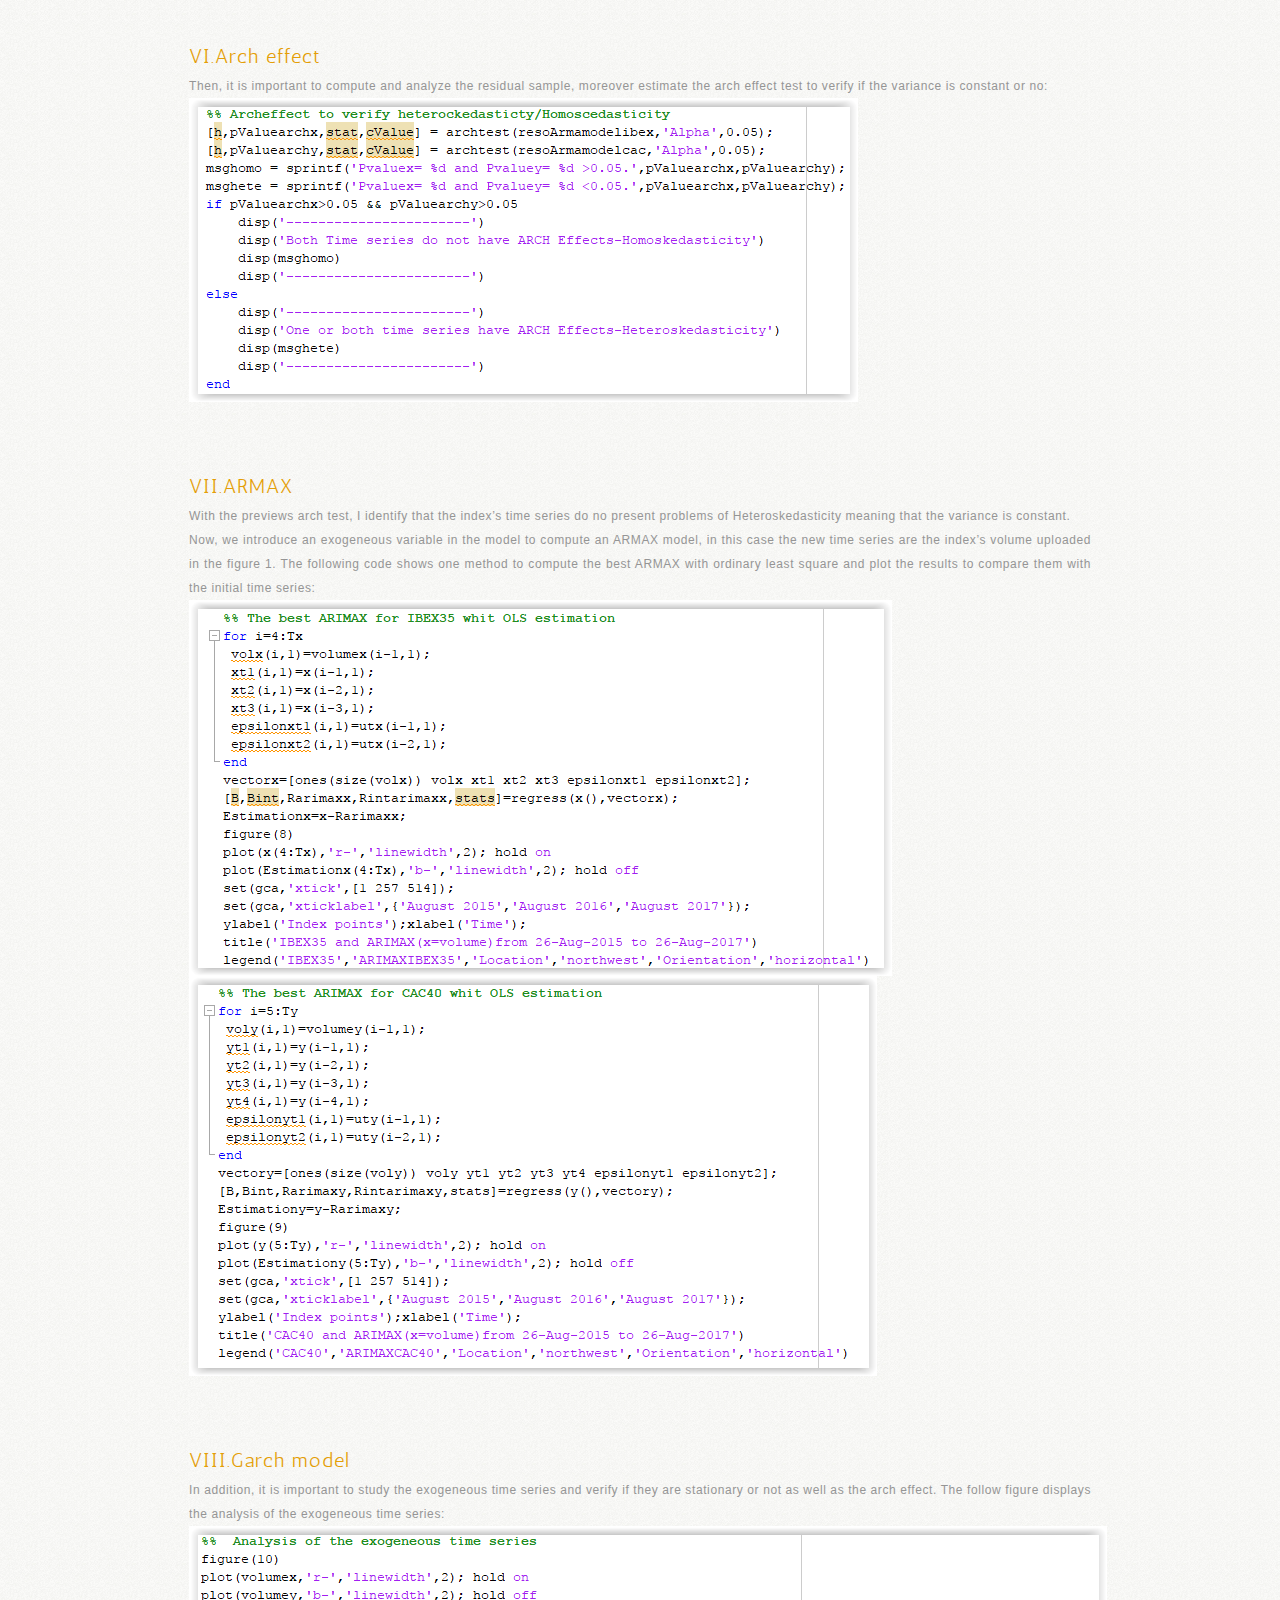
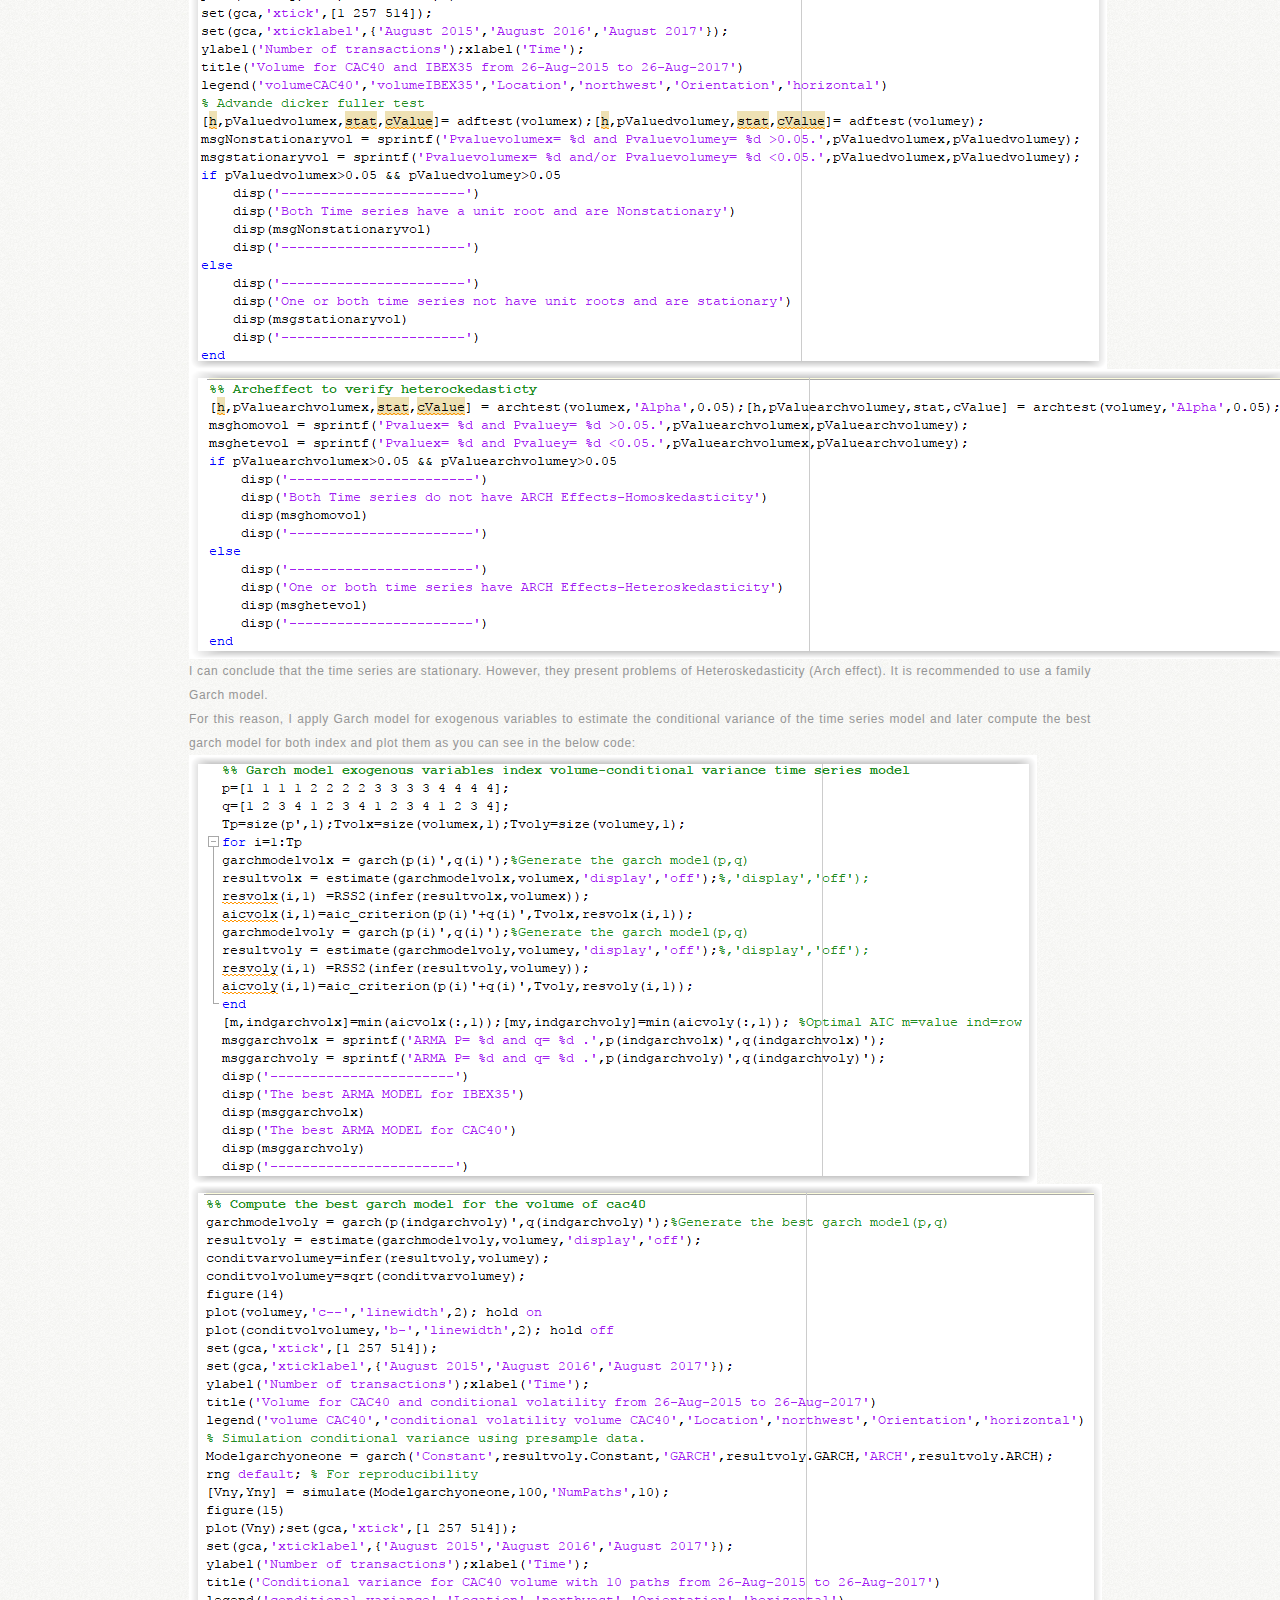
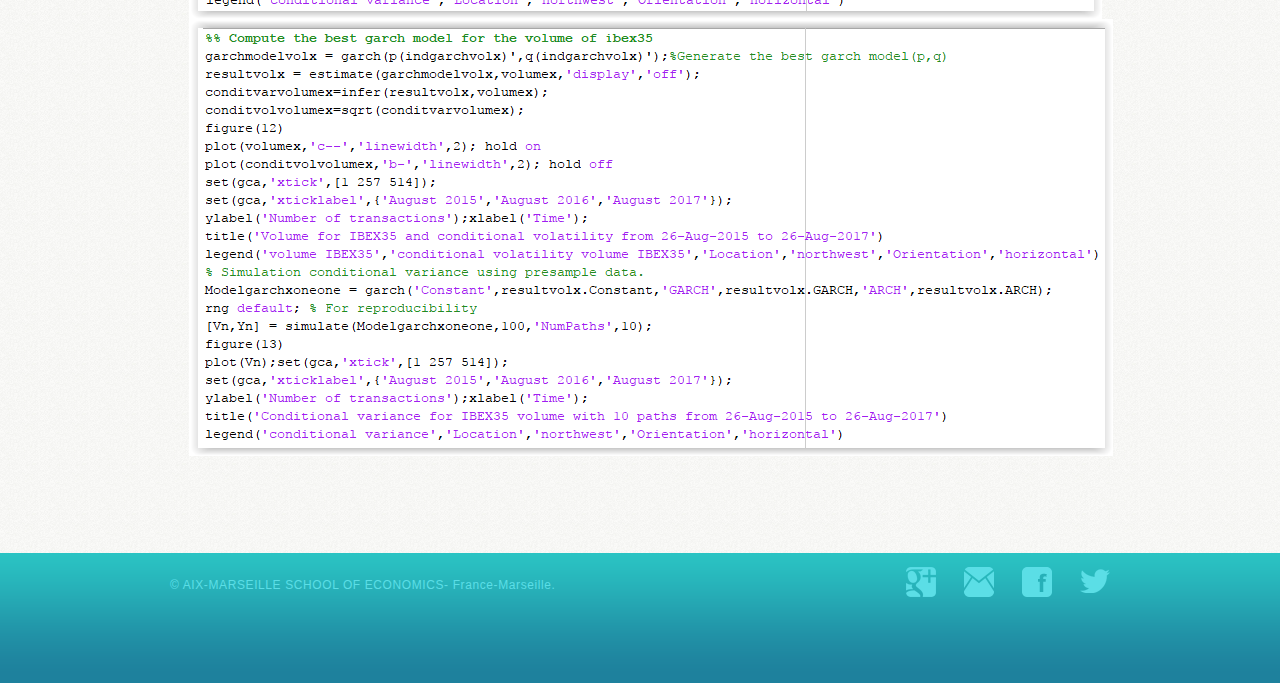
<file: matlabcode.html>
<!DOCTYPE html>
<!-- Website template by freewebsitetemplates.com -->
<html>
<head>
	<meta charset="UTF-8">
	<title>Matlab-project</title>
	<link rel="stylesheet" href="css/style.css" type="text/css">
</head>
<body>
	<div id="header">
		<div>
			<a href="index.html" id="logo"><img src="images/icono.PNG" alt="logo"></a>
			<ul>
				<li>
					<a href="index.html">Home</a>
				</li>
				<li>
					<a href="curriculumvitae.html">Curriculum vitae</a>
				</li>
				<li>
					<a href="results.html">Auxiliary Functions</a>
				</li>
				<li class="selected">
					<a href="matlabcode.html">Matlab code</a>
				</li>
				<li>
					<a href="auxiliary.html">Results</a>
				</li>
			</ul>
		</div>
	</div>
	<div id="body" class="matlabcode">
		<h3>I. Download data from yahoo finance and upload in Matlab software.</h3>
		<p>
		In this code you can see a procedure to download the data from yahoo finance with an auxiliary function to connect from MATLAB. It is necessary to write the securities’ tickers as they are in yahoo finance, then write the initial and final date and the periodicity.<br/>
		For this project, I analyze two European index IBEX35 and CAC40 which are the Madrid and Paris Market Index over a period of 2 years between 26 august 2015 and 26 august 2017. Afterward, you can load this excel or csv file in Matlab.<br/>
		It is necessary to verify the figures in the excel file because sometimes yahoo finance throw missing values depending on the stock exchange trading days.<br/>	
		<a href="matlabcode.html"><img src="images/Downloadmatlabcode.png" alt=""></a>	
		</p>
		<h3>II.	Preliminary analysis of the time series.</h3>
		<p>
		First, the time series analysis required a basic graph and some statistics to study the behavior of the variables.<br/>
		Normally, the financial time series are nonstationary because they show a bearish or bullish trend that you can graphically see. However, it is necessary to confirm it applying the Unit Root test of Nonstationary either the Dickey-Fuller or Philips Perrot test. Afterward, the variables should be transformed in their differences, logarithms or returns. <br/>
		The following code shows how to compute the main statistics in a matrix form, indexes graphs and their transformation and the Dicker Fuller and Phillips Perrot test of unit root of non-stationary.<br/>
		<a href="matlabcode.html"><img src="images/Descriptivestatisticmatlabcode.png" alt=""></a>
		<a href="matlabcode.html"><img src="images/Basicgraphmatlabcode.png" alt=""></a>
		<a href="matlabcode.html"><img src="images/Dickey-Fuller and Philips Perrot.png" alt=""></a>	
		</p>
		<h3>III. Ordinary linear square and non-parametric regression</h3>
		<p>
		 Additionally, it is interesting to study the estimation of ordinary linear square, polynomials of degree 5 and degree 10 and the non-parametric estimation:<br/>	
		<a href="matlabcode.html"><img src="images/Olsmatlabcode.png" alt=""></a>
		<a href="matlabcode.html"><img src="images/Nonparametricmatlabcode.png" alt=""></a>
		 Subsequently, you can plot in the same graph the different estimations by OLS, polynomials functions and non-parametric regression as you can see in the following code:<br/>	
		<a href="matlabcode.html"><img src="images/Grapholsmatlabcode.png" alt=""></a>
		</p>
		<h3>IV.Autocorrelogram of the time series</h3>
		<p>
		Another important component to study a time series is computing the correlogram to see autocorrelations function for data values and varying time lags. <br> 
		Normally the financial time series present a structure in the correlogram which can help to know if the time series are serially correlated between them. <br> 
		Therefore, I want to test the following hypotheses: <br>
		H0: Autocorrelation of order k is equal to zero: 𝑟(i)=0 for all i.<br>	
	        H1: Autocorrelation of order k is different from zero: 𝑟(i)≠0 for all i.<br>
		I perform the correlogram with 20 lags because we are considering daily returns, therefore 20 lags represent approximately 1 month of trading activity, which is an appropriate period to use in the autocorrelation test.<br>	
	        <a href="matlabcode.html"><img src="images/Autocorrelogrammatlabcode.png" alt=""></a>	
		</p>
		<h3>V.The best ARMA model</h3>
		<p>
		As consequence that time series present a structure in the correlogram, it is recommended to use an ARMA model and use a criterium as AIC (Akaike information criterion) which is useful to decide the best model, as you can see in the bellow code there are two examples to analyze an ARMA model with the arma reg function and arima and estimate function of econometrics toolbox of matlab: <br> 
		<a href="matlabcode.html"><img src="images/Armamodelmatlabcode.png" alt=""></a>	
		<a href="matlabcode.html"><img src="images/Armamodel2matlabcode.png" alt=""></a>	
		After obtaining the best ARMA model for the series returns you can compute and plot the results and compare them with the initial index time series. Bellow I present one method to do it:<br> 
		<a href="matlabcode.html"><img src="images/computeArmamodelmatlabcode.png" alt=""></a>	
		<a href="matlabcode.html"><img src="images/plotarmaibexmatlabcode.png" alt=""></a>	
		<a href="matlabcode.html"><img src="images/plotarmacacmatlabcode.png" alt=""></a>	
		</p>
		<h3>VI.Arch effect</h3>
		<p>		
		Then, it is important to compute and analyze the residual sample, moreover estimate the arch effect test to verify if the variance is constant or no:<br> 
	        <a href="matlabcode.html"><img src="images/archeffectmatlabcode.png" alt=""></a>	
		</p>
		<h3>VII.ARMAX</h3>	
		<p>
		With the previews arch test, I identify that the index’s time series do no present problems of Heteroskedasticity meaning that the variance is constant. <br> 
	        Now, we introduce an exogeneous variable in the model to compute an ARMAX model, in this case the new time series are the index’s volume uploaded in the figure 1. The following code shows one method to compute the best ARMAX with ordinary least square and plot the results to compare them with the initial time series:  <br> 
		<a href="matlabcode.html"><img src="images/arimaxibexmatlabcode.png" alt=""></a>
	        <a href="matlabcode.html"><img src="images/arimaxcac40matlabcode.png" alt=""></a>	
		</p>
		<h3>VIII.Garch model</h3>
		<p>
		In addition, it is important to study the exogeneous time series and verify if they are stationary or not as well as the arch effect. The follow figure displays the analysis of the exogeneous time series: <br> 
		<a href="matlabcode.html"><img src="images/Exogeneousvariablematlabcode.png" alt=""></a>
	        <a href="matlabcode.html"><img src="images/archeffectauxiliaryfunctionmatlabcode.png" alt=""></a>
		I can conclude that the time series are stationary. However, they present problems of Heteroskedasticity (Arch effect). It is recommended to use a family Garch model. <br> 
		For this reason, I apply Garch model for exogenous variables to estimate the conditional variance of the time series model and later compute the best garch model for both index and plot them as you can see in the below code: <br>
	        <a href="matlabcode.html"><img src="images/Garchmodelmatlabcode.png" alt=""></a>
	        <a href="matlabcode.html"><img src="images/PlotGarchmodelcac40matlabcode.png" alt=""></a>
	        <a href="matlabcode.html"><img src="images/PlotGarchmodelibexmatlabcode.png" alt=""></a>	
		</p>
		
	</div>
	<div id="footer">
		<div>
			<p>
				&#169; AIX-MARSEILLE SCHOOL OF ECONOMICS- France-Marseille.
			</p>
			<div class="connect">
				<a href="http://freewebsitetemplates.com/go/googleplus/" id="googleplus">google+</a> <a href="http://www.freewebsitetemplates.com/misc/contact" id="contact">contact</a> <a href="http://freewebsitetemplates.com/go/facebook/" id="facebook">facebook</a> <a href="http://freewebsitetemplates.com/go/twitter/" id="twitter">twitter</a>
			</div>
		</div>
	</div>
</body>
</html>
</file>
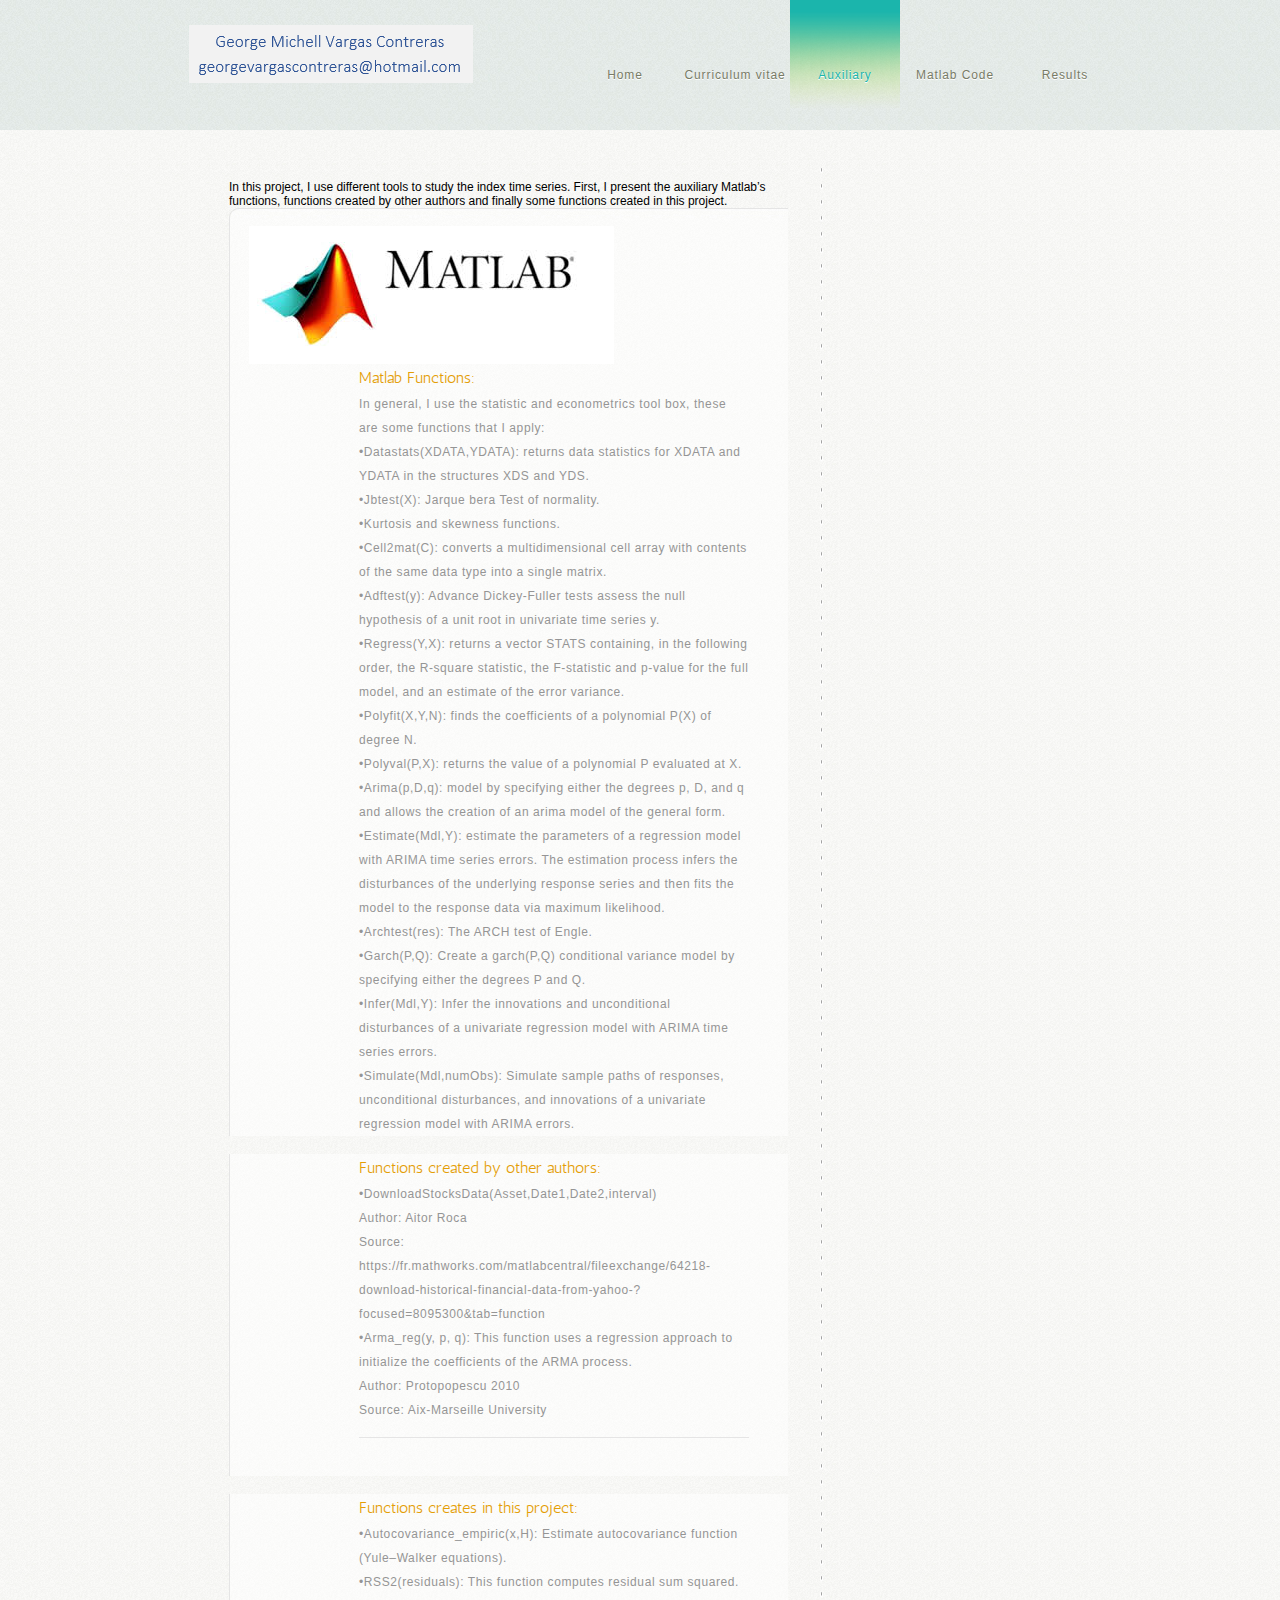
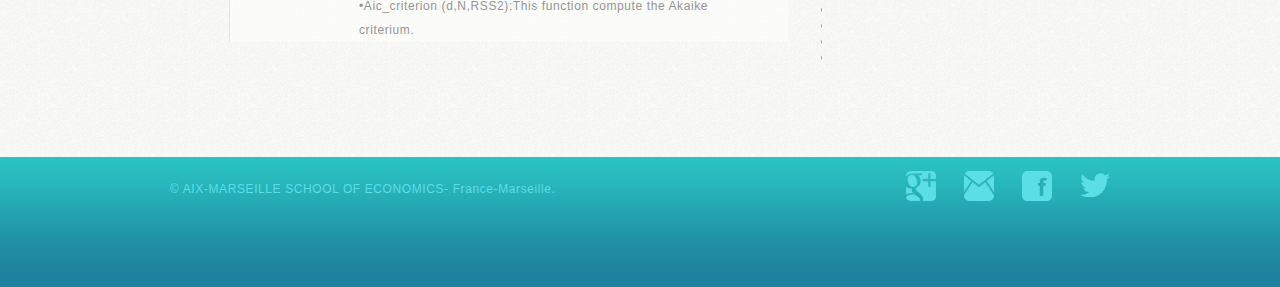
<file: results.html>
<!DOCTYPE html>
<!-- Website template by freewebsitetemplates.com -->
<html>
<head>
	<meta charset="UTF-8">
	<title>Matlab-project</title>
	<link rel="stylesheet" href="css/style.css" type="text/css">
</head>
<body>
	<div id="header">
		<div>
			<a href="index.html" id="logo"><img src="images/icono.PNG" alt="logo"></a>
			<ul>
				<li>
					<a href="index.html">Home</a>
				</li>
				<li>
					<a href="curriculumvitae.html">Curriculum vitae</a>
				</li>
				<li class="selected">
					<a href="results.html">Auxiliary Functions</a>
				</li>
				<li>
					<a href="matlabcode.html">Matlab Code</a>
				</li>
				<li>
					<a href="auxiliary.html">Results</a>
				</li>
			</ul>
		</div>
	</div>
	<div id="body" class="results">
		<div>
			<ul>
				In this project, I use different tools to study the index time series. First, I present the auxiliary Matlab’s functions, functions created by other authors and finally some functions created in this project.<br>
				<li>
					<span class="bg-top"></span> <a href="#"><img src="images/matlab.jpg" alt=""></a>
					<div>
					
						<h3>Matlab Functions:</h3>
						<p>
						In general, I use the statistic and econometrics tool box, these are some functions that I apply: <br>
						•Datastats(XDATA,YDATA): returns data statistics for XDATA and YDATA in the structures XDS and YDS.<br>
						•Jbtest(X): Jarque bera Test of normality.<br>
						•Kurtosis and skewness functions.<br>
						•Cell2mat(C): converts a multidimensional cell array with contents of the same data type into a single matrix.<br>
						•Adftest(y): Advance Dickey-Fuller tests assess the null hypothesis of a unit root in univariate time series y.<br>
						•Regress(Y,X): returns a vector STATS containing, in the following order, the R-square statistic, the F-statistic and p-value for the full model, and an estimate of the error variance.<br>
						•Polyfit(X,Y,N): finds the coefficients of a polynomial P(X) of degree N.<br>
						•Polyval(P,X): returns the value of a polynomial P evaluated at X.<br>
						•Arima(p,D,q): model by specifying either the degrees p, D, and q and allows the creation of an arima model of the general form.<br>
						•Estimate(Mdl,Y): estimate the parameters of a regression model with ARIMA time series errors. The estimation process infers the disturbances of the underlying response series and then fits the model to the response data via maximum likelihood.<br>	
						•Archtest(res): The ARCH test of Engle.<br>
						•Garch(P,Q): Create a garch(P,Q) conditional variance model by specifying either  the degrees P and Q.<br>
						•Infer(Mdl,Y): Infer the innovations and unconditional disturbances of a univariate  regression model with ARIMA time series errors.<br>
						•Simulate(Mdl,numObs): Simulate sample paths of responses, unconditional disturbances, and  innovations of a univariate regression model with ARIMA errors.<br>	
						</p>
					</div>
				</li>
				<li>
					<div>
						<h3>Functions created by other authors:</h3>
						<p>
						•DownloadStocksData(Asset,Date1,Date2,interval)<br>
						Author: Aitor Roca<br>
						Source:  https://fr.mathworks.com/matlabcentral/fileexchange/64218-download-historical-financial-data-from-yahoo-?focused=8095300&tab=function <br>
						•Arma_reg(y, p, q): This function uses a regression approach to initialize the coefficients of the ARMA process.<br>
						Author: Protopopescu 2010<br>
						Source: Aix-Marseille University<br>	
						</p>
						<div>
					</div>
					
				</li>
				<li>
					<div>
						<h3>Functions creates in this project:</h3>
						<p>
						•Autocovariance_empiric(x,H): Estimate autocovariance function (Yule–Walker equations).<br>
						•RSS2(residuals): This function computes residual sum squared.<br>
						•Aic_criterion (d,N,RSS2):This function compute the Akaike criterium.<br>
						</p>
					</div>
				</li>
				
			</ul>
		</div>
		
	</div>
	<div id="footer">
		<div>
			<p>
				&#169; AIX-MARSEILLE SCHOOL OF ECONOMICS- France-Marseille.
			</p>
			<div class="connect">
				<a href="http://freewebsitetemplates.com/go/googleplus/" id="googleplus">google+</a> <a href="http://www.freewebsitetemplates.com/misc/contact" id="contact">contact</a> <a href="http://freewebsitetemplates.com/go/facebook/" id="facebook">facebook</a> <a href="http://freewebsitetemplates.com/go/twitter/" id="twitter">twitter</a>
			</div>
		</div>
	</div>
</body>
</html>
</file>
<file: css/style.css>
/* Website template by freewebsitetemplates.com */
/*------------------------- Fonts ------------------------*/
@font-face {
	font-family: 'anticregular';
	src: url('../fonts/antic-regular-webfont.eot');
	src: url('../fonts/antic-regular-webfont.eot?#iefix') format('embedded-opentype'),  url('../fonts/antic-regular-webfont.woff') format('woff'),  url('../fonts/antic-regular-webfont.ttf') format('truetype'),  url('../fonts/antic-regular-webfont.svg#anticregular') format('svg');
	font-weight: normal;
	font-style: normal;
}
/*------------------------- Layout styles ------------------------*/
body {
	margin:0;
	font-family:Arial, Helvetica, sans-serif;
	background:url(../images/bg-body.jpg);
	font-size:12px;
}
a {
	outline:none;
}
a img {
	border:0;
	display:block;
}
p {
	font-size:12px;
	line-height:24px;
	letter-spacing:0.05em;
	color:#959595;
}
p a {
	color:#959595;
}
p a:hover {
	color:#1bb5ac;
}
/*------------------------- Header ------------------------*/
#header {
	background:url(../images/bg-header.jpg);
	height:130px;
}
#header div {
	margin:0 auto;
	overflow:hidden;
	padding:0 0 0 29px;
	width:931px;
}
#header div a#logo {
	display:block;
	float:left;
	margin:25px 0 0;
}
#header div ul {
	float:right;
	list-style:none;
	margin:0;
	overflow:hidden;
	padding:0;
}
#header div ul li {
	float:left;
	height:130px;
	text-align:center;
	width:110px;
}
#header div ul li a {
	color:#787b66;
	display:block;
	height:130px;
	letter-spacing:.075em;
	line-height:150px;
	text-align:center;
	text-decoration:none;
	text-shadow:0 1px 0 #fff;
	width:110px;
}
#header div ul li.selected a {
	background:url(../images/bg-nav-selected.png) repeat-x;
}
#header div ul li.selected a, #header div ul li a:hover {
	color:#1bb5ac;
}
/*------------------------- Body ------------------------*/
#body {
	margin:0 auto 97px;
	min-height:1005px;
	padding:38px 29px 0;
	width:902px;
}
#body.home .blog {
	overflow:hidden;
}
#body.home .blog > img {
	display:block;
	float:left;
	margin:45px 0 0;
}
#body.home .blog div {
	float:right;
	padding:5px 0 0;
	width:430px;
}
#body.home .blog div img {
	display:block;
	margin:0 0 0 28px;
}
#body.home .blog div h3 {
	color:#e49e06;
	font-family:anticregular;
	font-size:20px;
	font-weight:400;
	letter-spacing:.1em;
	line-height:24px;
	margin-bottom:3px;
	text-align:right;
	text-indent:110px;
}
#body.home .blog div p {
	margin:0;
	text-align:right;
}
#body.home .article {
	margin:63px 0 0;
	overflow:hidden;
}
#body.home .article div {
	float:left;
	padding:0 0 0 25px;
	width:465px;
}
#body.home .article div h3 {
	color:#e49e06;
	font-family:anticregular;
	font-size:20px;
	font-weight:400;
	letter-spacing:.1em;
	line-height:24px;
	margin:6px 0 3px;
	text-align:left;
}
#body.home .article div p {
	margin:0 0 24px;
	text-align:left;
}
#body.home .article > img {
	display:block;
	float:right;
	margin:0 44px 0 0;
}
#body.home .news {
	overflow:hidden;
	padding:37px 0 0;
}
#body.home .news > img {
	display:block;
	float:left;
	margin:0 0 0 80px;
}
#body.home .news div {
	float:right;
	padding:25px 0 0;
	width:430px;
}
#body.home .news div h3 {
	color:#e49e06;
	font-family:anticregular;
	font-size:20px;
	font-weight:400;
	letter-spacing:.1em;
	line-height:24px;
	margin:6px 0 3px;
	text-align:right;
}
#body.home .news div p {
	margin:0 0 24px;
	text-align:right;
}
#body.curriculumvitae ul li {
	margin:0 0 40px;
	overflow:hidden;
}
#body.curriculumvitae ul li div {
	float:left;
	margin:0 45px 0 0;
	width:585px;
}
#body.curriculumvitae ul li div p {
	margin:6px 0 0;
	text-align:justify;
}
#body.curriculumvitae ul li > a {
	float:right;
}
#body.matlabcode p {
	margin:6px 0 72px;
	text-align:justify;
}
#body.auxiliary h3 {
	color:#e49e06;
	font-family:anticregular;
	font-size:20px;
	font-weight:400;
	letter-spacing:.05em;
	margin:11px 0 0;
}
#body.auxiliary p {
	margin:0;
}
#body.auxiliary h3 a {
	color:#1bb5ac;
	text-decoration:none;
	text-transform:capitalize;
}
#body.auxiliary > div {
	padding:18px 0 0 40px;
}
#body.auxiliary > div div:first-child {
	margin-bottom:71px;
}
#body.auxiliary > div div:first-child span:first-child {
	color:#a3a3a3;
	font-size:12px;
	line-height:14px;
	margin:0;
}
#body.auxiliary > div div:first-child span:first-child a {
	color:#a3a3a3;
}
#body.auxiliary > div div:first-child span:first-child a:hover {
	color:#1bb5ac;
}
#body.auxiliary > div div:first-child p {
	margin:4px 0 24px 40px;
}
#body.auxiliary > div div:first-child span {
	display:block;
	line-height:24px;
	margin:0 0 0 40px;
}
#body.auxiliary > div div span:first-child {
	color:#A3A3A3;
	display:block;
	font-size:14px;
	line-height:24px;
	margin:0;
}
#body.auxiliary > div div span {
	color:#a3a3a3;
	display:block;
	line-height:24px;
	margin:0 0 0 40px;
}
#body.results {
	background:url(../images/bg-border.png) repeat-y 660px 0;
	margin-top:38px;
	overflow:hidden;
	padding-top:0;
}
#body.results > div:first-child {
	float:left;
	width:599px;
}
#body.results > div:first-child > ul > li {
	background:url(../images/bg-mid.png) repeat-y left top;
	margin:0 0 18px;
	overflow:hidden;
	position:relative;
}
#body.results > div:first-child > ul > li span.bg-top {
	background:url(../images/bg-top.jpg) no-repeat left top;
	display:block;
	height:10px;
	width:580px;
}
#body.results > div:first-child > ul > li > a {
	display:block;
	float:left;
	margin:8px 20px 0;
}
#body.results > div:first-child > ul > li > div {
	float:right;
	padding:0 39px 0 0;
	width:390px;
}
#body.results > div:first-child > ul > li > div h3 {
	color:#e49e06;
	font-family:anticregular;
	font-size:16px;
	font-weight:400;
	line-height:24px;
	margin:2px 0 0;
}
#body.results > div:first-child > ul > li > div h3 a {
	color:#1bb5ac;
	text-decoration:none;
}
#body.results > div:first-child > ul > li > div p {
	margin:2px 0 0;
}
#body.results > div:first-child > ul > li > div div {
	border-top:1px solid #e5e5e5;
	margin:15px 0 0;
	padding:13px 0 25px;
}
#body.results > div:first-child > ul > li > div div span:first-child {
	float:left;
}
#body.results > div:first-child > ul > li > div div span {
	color:#959595;
	float:right;
	font-size:12px;
	letter-spacing:.05em;
}
#body.results > div:first-child > ul > li span.bg-bottom {
	background:url(../images/bg-bottom.jpg) no-repeat left bottom;
	clear:both;
	display:block;
	height:10px;
	width:580px;
}
#body.results > div:first-child > ul > li span.triangle {
	background:url(../images/bg-triangle.jpg) no-repeat;
	display:block;
	height:20px;
	position:absolute;
	right:0;
	top:52px;
	width:20px;
}
#body.results > div:first-child > ul.paging {
	overflow:hidden;
	padding:35px 0 0;
	text-align:center;
	width:580px;
	*margin:0 0 0 140px;/* Needed for IE7 and old versions */
}
#body.results > div:first-child > ul.paging li {
	background:none;
	display:inline-block;
	margin:0;
	*float:left;/* Needed for IE7 and old versions */
}
#body.results > div:first-child > ul.paging li a {
	color:#636363;
	font-family:anticregular;
	font-size:16px;
	letter-spacing:.1em;
	line-height:24px;
	margin:0;
	padding:0 5px;
	text-decoration:none;
}
#body.results > div:first-child > ul.paging li a:hover {
	color:#E49E06;
}
#body.results > div:first-child > ul.paging li.first a {
	margin:0 15px 0 0;
}
#body.results > div:first-child > ul.paging li.last a {
	margin:0 0 0 15px;
}
#body.results .sidebar {
	background:url(../images/bg-sidebar-bottom.jpg) no-repeat left bottom;
	float:left;
	margin:0 0 0 83px;
	padding:0 0 10px;
	width:220px;
}
#body.results .sidebar h4 {
	background:url(../images/bg-archive.jpg) no-repeat;
	color:#627a0e;
	font-family:anticregular;
	font-size:20px;
	font-weight:400;
	height:42px;
	line-height:44px;
	margin:0;
	text-align:center;
	text-shadow:0 1px 0 #fff;
	width:220px;
}
#body.results .sidebar ul {
	background:url(../images/bg-sidebar-mid.png) repeat-y;
	list-style:none;
	margin:0;
	padding:0 20px;
}
#body.results .sidebar ul li.selected {
	border-bottom:1px solid #e5e5e5;
	padding:0 0 10px;
}
#body.results .sidebar ul li.last a {
	border:0;
}
#body.results .sidebar ul li.selected > a {
	background:url(../images/arrow-up.png) no-repeat right center;
	color:#e49e06;
	margin:0 0 13px;
	padding:15px 0;
}
#body.results .sidebar ul li > a {
	background:url(../images/arrow-down.png) no-repeat right center;
	border-bottom:1px solid #e5e5e5;
	color:#1bb5ac;
	display:block;
	font-family:anticregular;
	font-size:16px;
	letter-spacing:.05em;
	line-height:24px;
	padding:12px 0;
	text-decoration:none;
	text-indent:10px;
}
#body.results .sidebar ul li span {
	display:block;
	padding:0 0 0 50px;
}
#body.results .sidebar ul li span a {
	color:#a3a3a3;
	font-size:12px;
	letter-spacing:.05em;
	line-height:24px;
	text-decoration:none;
}
#body.home .blog div h3 a, #body.home .article div h3 a, #body.home .news div h3 a, #body.curriculumvitae ul li div h3 a {
	color:#1bb5ac;
	text-decoration:none;
}
#body.home .blog div h3 a:hover, #body.home .article div h3 a:hover, #body.home .news div h3 a:hover, #body.curriculumvitae ul li div h3 a:hover, #body.auxiliary h3 a:hover, #body.results > div:first-child > ul > li > div h3 a:hover {
	text-decoration:underline;
}
#body.curriculumvitae ul, #body.blog > div:first-child > ul {
	list-style:none;
	margin:0;
	padding:0;
}
#body.curriculumvitae ul li div h3, #body.matlabcode h3 {
	color:#e49e06;
	font-family:anticregular;
	font-size:20px;
	font-weight:400;
	letter-spacing:.05em;
	line-height:24px;
	margin:14px 0 0;
}
#body.curriculumvitae ul li > a img:hover, #body.blog > div:first-child > ul > li > a img:hover {
	filter:alpha(opacity=90);/* Needed for IE8 and old versions */
	opacity:0.9;
}
#body.results > div:first-child > ul.paging li.selected a, #body.results .sidebar ul li > a:hover, #body.results .sidebar ul li span a:hover {
	color:#e49e06;
}
/*------------------------- Footer ------------------------*/
#footer {
	background:url(../images/bg-footer.png) repeat-x;
	height:130px;
}
#footer div {
	margin:0 auto;
	padding:0 10px;
	width:940px;
}
#footer div p {
	color:#5bdee6;
	display:block;
	float:left;
	margin:20px 0;
}
#footer div .connect {
	float:right;
	padding:14px 0 0;
	width:auto;
}
#footer div .connect a {
	display:block;
	float:left;
	height:30px;
	margin:0 0 0 28px;
	text-indent:-99999px;
	width:30px;
}
#footer div .connect a#googleplus {
	background:url(../images/icons.png) no-repeat 0 0;
}
#footer div .connect a#contact {
	background:url(../images/icons.png) no-repeat -31px 0;
}
#footer div .connect a#facebook {
	background:url(../images/icons.png) no-repeat -62px 0;
}
#footer div .connect a#twitter {
	background:url(../images/icons.png) no-repeat -93px 0;
}
</file>
